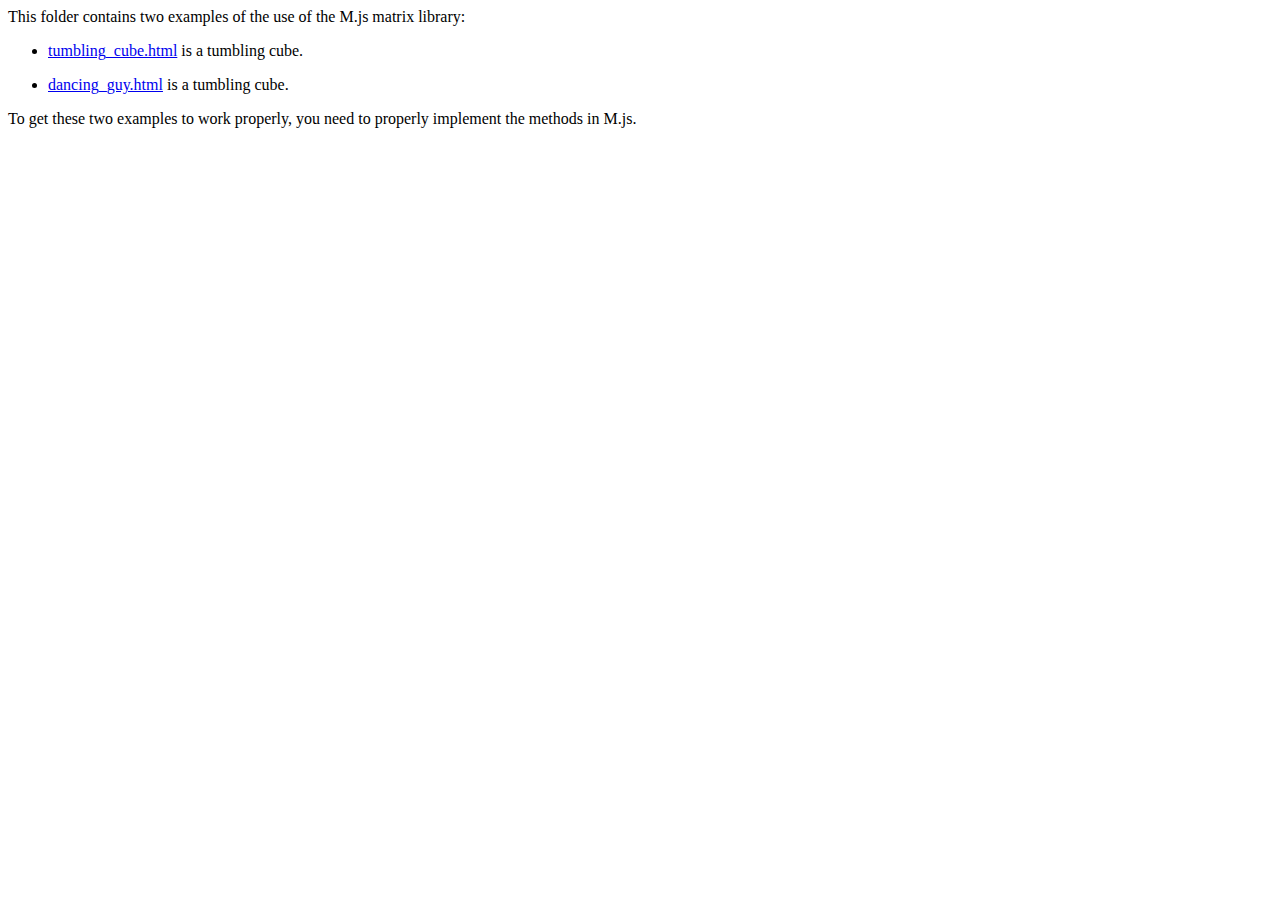
<file: projects/graphics/canvas_example1/index.html>
<body>
This folder contains two examples of the use of the M.js matrix library:

<ul>
<li><a href=tumbling_cube.html>tumbling_cube.html</a> is a tumbling cube.
<p>
<li><a href=dancing_guy.html>dancing_guy.html</a> is a tumbling cube.
</ul>
<p>

To get these two examples to work properly, you need to properly
implement the methods in M.js.
</body>
</file>
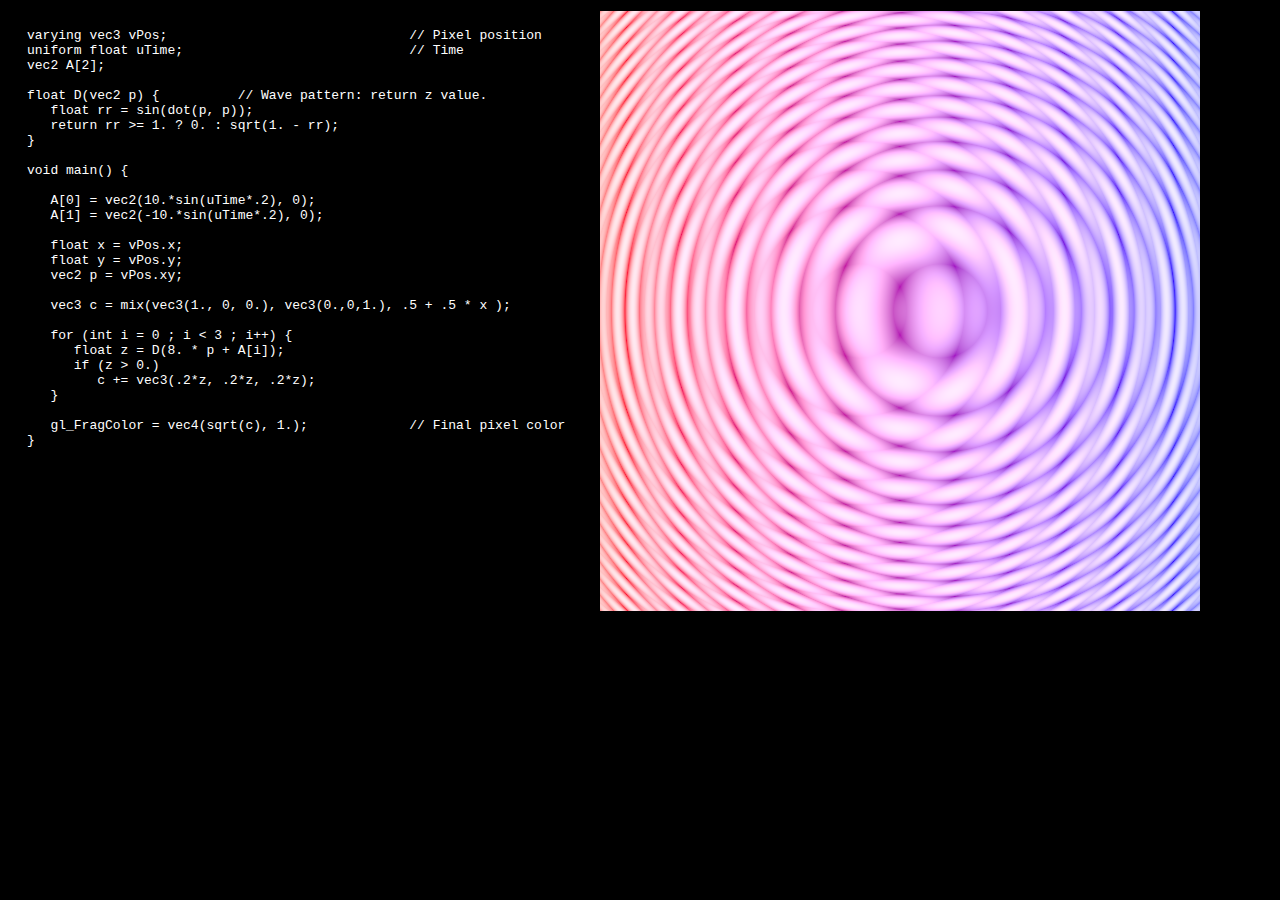
<file: projects/graphics/example1/index.html>
<script src=lib.js></script>

<body bgcolor=black text=white>
<center>
<canvas id='canvas1' width=600 height=600></canvas>
</center>
</body>

<script id='vs_script' type='x-shader/x-vertex'>

// YOU PROBABLY WON'T NEED TO CHANGE THE VERTEX SHADER FOR NOW.

   attribute vec3 aPos;
   varying   vec3 vPos;
   void main() {
      gl_Position = vec4(aPos, 1.0);  // Set position of vertex in image.
      vPos = aPos;                    // Copy pos to a varying variable to
   }                                  //   interpolate it across pixels.
</script>

<script id='fs_script' type='x-shader/x-fragment'>
varying vec3 vPos;                               // Pixel position
uniform float uTime;                             // Time
vec2 A[2];

float D(vec2 p) {          // Wave pattern: return z value.
   float rr = sin(dot(p, p));
   return rr >= 1. ? 0. : sqrt(1. - rr);
}

void main() {

   A[0] = vec2(10.*sin(uTime*.2), 0);
   A[1] = vec2(-10.*sin(uTime*.2), 0);

   float x = vPos.x;
   float y = vPos.y;
   vec2 p = vPos.xy;

   vec3 c = mix(vec3(1., 0, 0.), vec3(0.,0,1.), .5 + .5 * x );

   for (int i = 0 ; i < 3 ; i++) {
      float z = D(8. * p + A[i]);
      if (z > 0.)
         c += vec3(.2*z, .2*z, .2*z);
   }

   gl_FragColor = vec4(sqrt(c), 1.);             // Final pixel color
}
</script>

<script>

var vs = vs_script.innerHTML, fs = fs_script.innerHTML;

addTextEditor(fs, function() { canvas1.setShaders(vs, this.value); });

gl_start(canvas1, vs, fs);

</script>
</file>
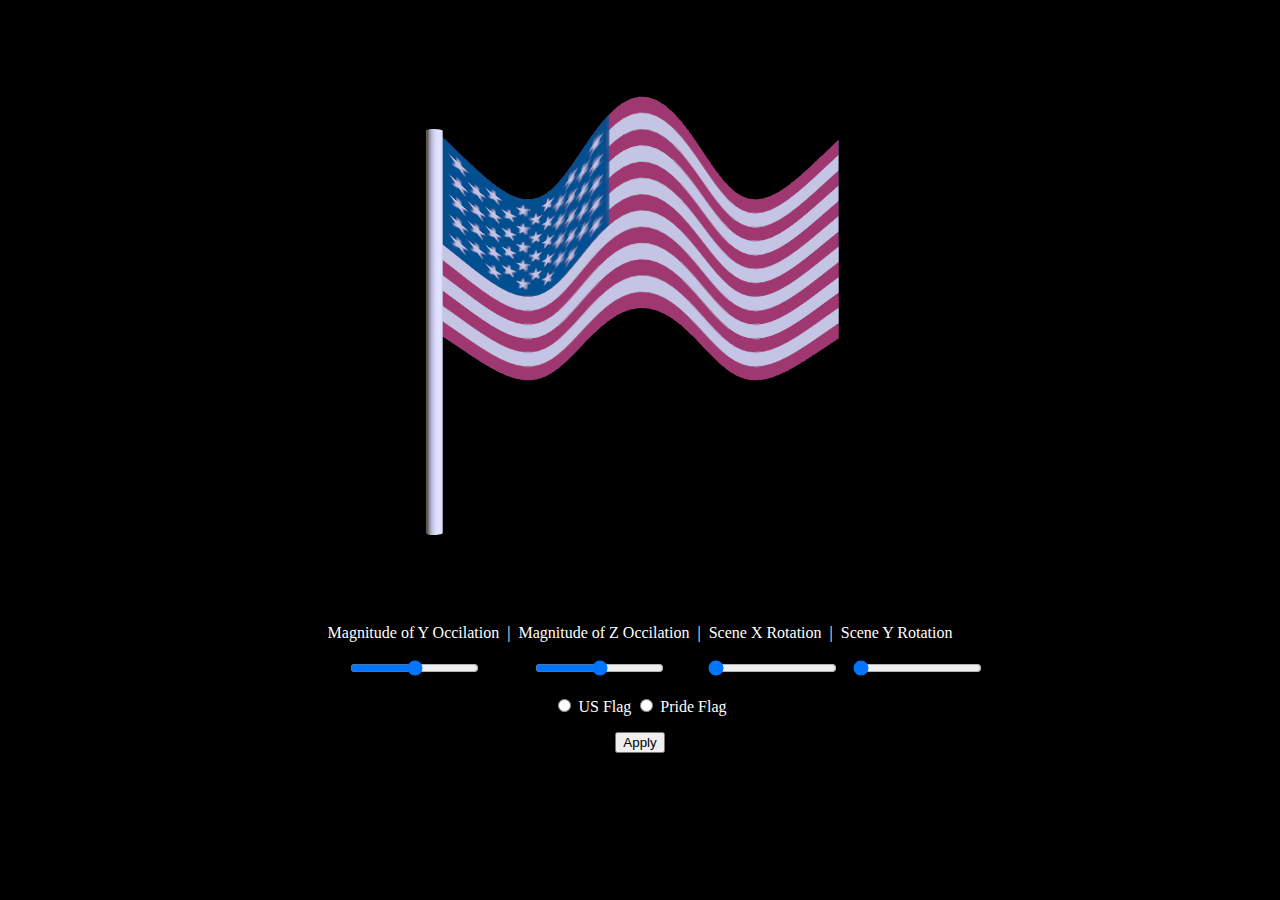
<file: projects/graphics/final_project/index.html>
<script src=M.js></script>
<script src=lib2k.js></script>
<script src=SHAPE.js></script>

<body bgcolor=black text=white>
<center>
<canvas id='canvas1' width=600 height=600></canvas>
<p>Magnitude of Y Occilation&nbsp&nbsp|&nbsp&nbspMagnitude of Z Occilation&nbsp&nbsp|&nbsp&nbspScene X Rotation&nbsp&nbsp|&nbsp&nbspScene Y Rotation</p>
<p>
&nbsp&nbsp&nbsp&nbsp&nbsp&nbsp&nbsp&nbsp&nbsp&nbsp&nbsp&nbsp
<input type="range" id="yRange" value="50" style="display:inline-block;">
&nbsp&nbsp&nbsp&nbsp&nbsp&nbsp&nbsp&nbsp&nbsp&nbsp&nbsp
<input type="range" id="zRange" value="50" style="display:inline-block;">
&nbsp&nbsp&nbsp&nbsp&nbsp&nbsp&nbsp&nbsp
<input type="range" id="xRot" value="0" style="display:inline-block;">
&nbsp
<input type="range" id="yRot" value="0" style="display:inline-block;">
</p>
<p>
  <input type="radio" name="flag" onclick="applyUS()" value = "US Flag"> US Flag
  <input type="radio" name="flag" onclick="applyPride()" value = "Pride Flag"> Pride Flag
</p>
<p>
<input type="button" onclick="applyInput()" value = "Apply">
</p>
</center>
</body>

<script>

var vs_wiggle_0 = '\
attribute vec3 aPos, aNor;\n\
attribute vec2 aUV;\n\
varying   vec3 vPos, vNor;\n\
varying   vec2 vUV;\n\
uniform   mat4 matrix, invMatrix;\n\
uniform float uTime;\n\
void main() {\n\
   vec3 newPos = aPos;\n\
   newPos.z+=('
var vs_wiggle_1 = './50.)*sin(-newPos.x*10.+uTime*3.);\n\
   newPos.y+=('
var vs_wiggle_2 = './50.)*sin(-newPos.x*10.+uTime*3.)/5.;\n\
   vec4 pos = matrix * vec4(newPos, 1.);\n\
   vec4 nor = vec4(aNor, 0.) * invMatrix;\n\
   gl_Position = pos;\n\
   vPos = pos.xyz;\n\
   vNor = nor.xyz;\n\
   vUV  = aUV;\n\
}\n\
';

var vs = '\
attribute vec3 aPos, aNor;\n\
attribute vec2 aUV;\n\
varying   vec3 vPos, vNor;\n\
varying   vec2 vUV;\n\
uniform   mat4 matrix, invMatrix;\n\
void main() {\n\
   vec4 pos = matrix * vec4(aPos, 1.);\n\
   vec4 nor = vec4(aNor, 0.) * invMatrix;\n\
   gl_Position = pos;\n\
   vPos = pos.xyz;\n\
   vNor = nor.xyz;\n\
   vUV  = aUV;\n\
}\n\
';

var fs1 = '\
varying vec3 vPos, vNor;\n\
varying vec2 vUV;\n\
void main() {\n\
   vec3 normal = normalize(vNor);\n\
   vec3 c = vec3(.1,.1,.1);\n\
   c += vec3(.7,.7,1.) * max(0.,dot(normal, vec3( .7, .7, .7)));\n\
   c += vec3(.5,.3,.1) * max(0.,dot(normal, vec3(-.7,-.7,-.7)));\n\
   gl_FragColor = vec4(sqrt(c), 1.);\n\
}\n\
';

var fs2 = '\
varying vec3 vPos, vNor;\n\
varying vec2 vUV;\n\
uniform sampler2D uSampler;\n\
uniform float uTime;\n\
void main() {\n\
   //vPos.z+=sin(5.*vPos.x+uTime);\n\
   vec3 normal = normalize(vNor);\n\
   vec3 c = vec3(.1,.1,.1);\n\
   c += vec3(.7,.7,1.) * max(0.,dot(normal, vec3( .7, .7, .7)));\n\
   c += vec3(.5,.3,.1) * max(0.,dot(normal, vec3(-.7,-.7,-.7)));\n\
   vec4 texture = texture2D(uSampler, vUV);\n\
   c *= texture.rgb;\n\
   gl_FragColor = vec4(sqrt(c), 1.);\n\
}\n\
';

   var obj1, obj2;

   var yOcc = 50, zOcc = 50, xRot = 0, yRot = 0;
   var flag = 'imgs/USflag.png';

   var scene = new Scene();

   var material1 = new Material(vs, fs1);

   var material2 = new Material(vs_wiggle_0+zOcc+vs_wiggle_1+yOcc+vs_wiggle_2, fs2);
   material2.setTexture(flag);

   /*obj1 = new SceneObject();
   obj1.setVertices(SHAPE.cylinder(10));
   obj1.setMaterial(material1);
   scene.addObject(obj1);*/

   obj2 = new SceneObject();
   obj2.setVertices(SHAPE.cylinder(20));
   obj2.setMaterial(material1);
   scene.addObject(obj2);

   obj3 = new SceneObject();
   obj3.setVertices(SHAPE.rectangleMesh(50));
   obj3.setMaterial(material2);
   scene.addObject(obj3);

   canvas1.scene = scene;

   var m = M.identityMatrix();

   function applyUS(){
     flag = 'imgs/USflag.png';
   }

   function applyPride(){
     flag = 'imgs/pride.png';
   }

   function applyInput(){
     yOcc = document.getElementById('yRange').value;
     zOcc = document.getElementById('zRange').value;
     xRot = document.getElementById('xRot').value;
     yRot = document.getElementById('yRot').value;

     scene = new Scene();

     material1 = new Material(vs, fs1);

     material2 = new Material(vs_wiggle_0+zOcc+vs_wiggle_1+yOcc+vs_wiggle_2, fs2);
     material2.setTexture(flag);

     /*obj1 = new SceneObject();
     obj1.setVertices(SHAPE.cylinder(10));
     obj1.setMaterial(material1);
     scene.addObject(obj1);*/

     obj2 = new SceneObject();
     obj2.setVertices(SHAPE.cylinder(20));
     obj2.setMaterial(material1);
     scene.addObject(obj2);

     obj3 = new SceneObject();
     obj3.setVertices(SHAPE.rectangleMesh(50));
     obj3.setMaterial(material2);
     scene.addObject(obj3);

     canvas1.scene = scene;
   }

gl_start(canvas1,
   function(time) {

      M.identity(m);
      M.rotateY(m, (yRot/30)*time/4);
      //M.rotateZ(m, time/4);
      M.rotateX(m, (xRot/30)*time/4);
      M.scale(m, 1.3);

      /*M.save(m);
         M.scale(m, .2);
         obj1.setMatrix(m);
      M.restore(m);*/

      M.save(m);
         M.translate(m, [-.51, (yOcc/50)*Math.sin((time-.4)*3)/10-.1, (zOcc/50)*Math.sin((time-.4)*3)/5]);
         M.rotateX(m, Math.PI*.5);
         M.scale(m, .02, .02, .5);
         obj2.setMatrix(m);
      M.restore(m);

      M.save(m);
        M.translate(m, [0, .15, 0]);
        M.scale(m, 1, .5, .2);
        obj3.setMatrix(m);
      M.restore(m);

   }
);

</script>
</file>
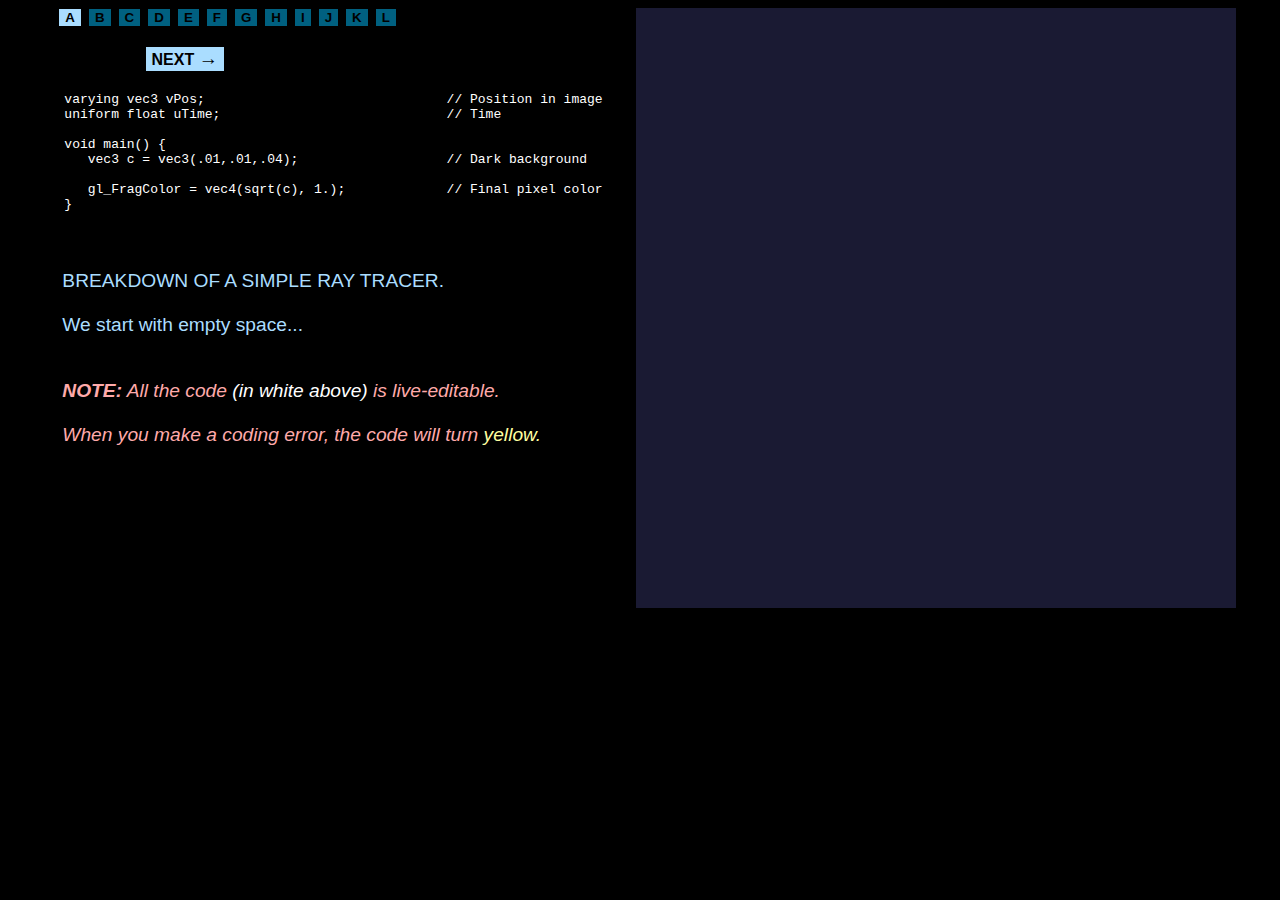
<file: projects/graphics/raytrace1_breakdown/index.html>
<script src=lib.js></script>

<body bgcolor=black text=white>
<center>
<canvas id='canvas1' width=600 height=600></canvas>
</center>
</body>

<script id='vs_script' type='x-shader/x-vertex'>
   attribute vec3 aPos;
   varying   vec3 vPos;
   void main() {
      gl_Position = vec4(aPos, 1.0);
      vPos = aPos;
   }
</script>

<script id='fss_script' type='x-shader/x-fragment'>

---------------------------------------------------------------------
varying vec3 vPos;                               // Position in image
uniform float uTime;                             // Time

void main() {
   vec3 c = vec3(.01,.01,.04);                   // Dark background

   gl_FragColor = vec4(sqrt(c), 1.);             // Final pixel color
}
---------------------------------------------------------------------
BREAKDOWN OF A SIMPLE RAY TRACER.

We start with empty space...


<font color=#ffaaaa><i><b>NOTE:</b> All the code <font color=white><!!
>(in white above)</font> is live-editable.

When you make a coding error, the code will turn <font color=#ffffa0
>yellow.</i></font></font>
---------------------------------------------------------------------
      xx
---------------------------------------------------------------------
varying vec3 vPos;                               // Position in image
uniform float uTime;                             // Time

void main() {
   vec3 c = vec3(.01,.01,.04);                   // Dark background

   vec3 V = vec3(0.,0.,0.);                      // Ray origin
   vec3 W = normalize(vec3(vPos.xy, -3.));       // Ray direction

   gl_FragColor = vec4(sqrt(c), 1.);             // Final pixel color
}
---------------------------------------------------------------------
Define ray origin V and ray direction W for this pixel fragment.
---------------------------------------------------------------------
        x
---------------------------------------------------------------------
varying vec3 vPos;                               // Position in image
uniform float uTime;                             // Time

void main() {
   vec3 c = vec3(.01,.01,.04);                   // Dark background

   vec3 V = vec3(0.,0.,0.);                      // Ray origin
   vec3 W = normalize(vec3(vPos.xy, -3.));       // Ray direction
   vec4 S = vec4(0.,0.,-5., .5);                 // Sphere x,y,z,r

   gl_FragColor = vec4(sqrt(c), 1.);             // Final pixel color
}
---------------------------------------------------------------------
Define a sphere S as an x,y,z center (0,0,-5) and a radius .5.
---------------------------------------------------------------------
   xxxxx
---------------------------------------------------------------------
varying vec3 vPos;                               // Position in image
uniform float uTime;                             // Time

float raytraceSphere(vec3 V, vec3 W, vec4 S) {
   V -= S.xyz;
   float B = 2. * dot(V, W);
   float C = dot(V, V) - S.w * S.w;
   return B*B < 4. * C ? 0. : 1.;
}

void main() {
   vec3 c = vec3(.01,.01,.04);                   // Dark background

   vec3 V = vec3(0.,0.,0.);                      // Ray origin
   vec3 W = normalize(vec3(vPos.xy, -3.));       // Ray direction
   vec4 S = vec4(0.,0.,-5., .5);                 // Sphere x,y,z,r

   float t = raytraceSphere(V, W, S);            // Ray trace sphere
   if (t > 0.)
      c = vec3(1.,1.,1.);

   gl_FragColor = vec4(sqrt(c), 1.);             // Final pixel color
}
---------------------------------------------------------------------
Very simple version of raytrace -- just see if ray hits the sphere.
---------------------------------------------------------------------
      xxx           x
---------------------------------------------------------------------
varying vec3 vPos;                               // Position in image
uniform float uTime;                             // Time

vec2 raytraceSphere(vec3 V, vec3 W, vec4 S) {
   V -= S.xyz;
   float B = 2. * dot(V, W);
   float C = dot(V, V) - S.w * S.w;
   float discrim = B*B - 4.*C;
   return discrim < 0. ? vec2(-1., -1)
                       : vec2(-B - discrim, -B + discrim) / 2.;
}

void main() {
   vec3 c = vec3(.01,.01,.04);                   // Dark background

   vec3 V = vec3(0.,0.,0.);                      // Ray origin
   vec3 W = normalize(vec3(vPos.xy, -3.));       // Ray direction
   vec4 S = vec4(0.,0.,-5., .5);                 // Sphere x,y,z,r

   vec2 t = raytraceSphere(V, W, S);             // Ray trace sphere
   if (t.x > 0.)
      c = vec3(1.,1.,1.) * (.25 + cos(t.x));

   gl_FragColor = vec4(sqrt(c), 1.);             // Final pixel color
}
---------------------------------------------------------------------
Improve raytrace to return distances of near and far roots.
---------------------------------------------------------------------
                     xx
---------------------------------------------------------------------
varying vec3 vPos;                               // Position in image
uniform float uTime;                             // Time

vec2 raytraceSphere(vec3 V, vec3 W, vec4 S) {
   V -= S.xyz;
   float B = 2. * dot(V, W);
   float C = dot(V, V) - S.w * S.w;
   float discrim = B*B - 4.*C;
   return discrim < 0. ? vec2(-1., -1)
                       : vec2(-B - discrim, -B + discrim) / 2.;
}

void main() {
   vec3 c = vec3(.01,.01,.04);                   // Dark background

   vec3 V = vec3(0.,0.,0.);                      // Ray origin
   vec3 W = normalize(vec3(vPos.xy, -3.));       // Ray direction
   vec4 S = vec4(0.,0.,-5., .5);                 // Sphere x,y,z,r

   vec2 t = raytraceSphere(V, W, S);             // Ray trace sphere
   if (t.x > 0.) {
      vec3 P = V + t.x * W;                      // Point on sphere
      vec3 N = normalize(P - S.xyz);             // Surface normal
      c = .5 + .5 * N;
   }

   gl_FragColor = vec4(sqrt(c), 1.);             // Final pixel color
}
---------------------------------------------------------------------
Compute surface point and surface normal.
---------------------------------------------------------------------
  x                     xxx
---------------------------------------------------------------------
varying vec3 vPos;                               // Position in image
uniform float uTime;                             // Time
vec3 LDir = normalize(vec3(1.,1.,1.));           // Light direction

vec2 raytraceSphere(vec3 V, vec3 W, vec4 S) {
   V -= S.xyz;
   float B = 2. * dot(V, W);
   float C = dot(V, V) - S.w * S.w;
   float discrim = B*B - 4.*C;
   return discrim < 0. ? vec2(-1., -1)
                       : vec2(-B - discrim, -B + discrim) / 2.;
}

void main() {
   vec3 c = vec3(.01,.01,.04);                   // Dark background

   vec3 V = vec3(0.,0.,0.);                      // Ray origin
   vec3 W = normalize(vec3(vPos.xy, -3.));       // Ray direction
   vec4 S = vec4(0.,0.,-5., .5);                 // Sphere x,y,z,r

   vec2 t = raytraceSphere(V, W, S);             // Ray trace sphere
   if (t.x > 0.) {
      vec3 P = V + t.x * W;                      // Point on sphere
      vec3 N = normalize(P - S.xyz);             // Surface normal
      float brightness = max(0., dot(N, LDir));
      brightness = mix(.1, brightness, .5);      // Diffuse surface
      c = vec3(.1,1.,.1) * brightness;
   }

   gl_FragColor = vec4(sqrt(c), 1.);             // Final pixel color
}
---------------------------------------------------------------------
Define a light direction and compute diffuse shading.
---------------------------------------------------------------------
  x               x
---------------------------------------------------------------------
varying vec3 vPos;                               // Position in image
uniform float uTime;                             // Time
vec3 LDir = normalize(vec3(1.,-sin(uTime),.5));  // Light direction

vec2 raytraceSphere(vec3 V, vec3 W, vec4 S) {
   V -= S.xyz;
   float B = 2. * dot(V, W);
   float C = dot(V, V) - S.w * S.w;
   float discrim = B*B - 4.*C;
   return discrim < 0. ? vec2(-1., -1)
                       : vec2(-B - discrim, -B + discrim) / 2.;
}

void main() {
   vec3 c = vec3(.01,.01,.04);                   // Dark background

   vec3 V = vec3(0.,0.,0.);                      // Ray origin
   vec3 W = normalize(vec3(vPos.xy, -3.));       // Ray direction
   vec4 S = vec4(cos(uTime),sin(uTime),-5.,.5);  // Animate sphere

   vec2 t = raytraceSphere(V, W, S);             // Ray trace sphere

   if (t.x > 0.) {
      vec3 P = V + t.x * W;                      // Point on sphere
      vec3 N = normalize(P - S.xyz);             // Surface normal
      float brightness = max(0., dot(N, LDir));
      brightness = mix(.1, brightness, .5);      // Diffuse surface
      c = vec3(.1,1.,.1) * brightness;
   }

   gl_FragColor = vec4(sqrt(c), 1.);             // Final pixel color
}
---------------------------------------------------------------------
Animate position of the sphere and light direction.
---------------------------------------------------------------------
                   xxxx x
---------------------------------------------------------------------
varying vec3 vPos;                               // Position in image
uniform float uTime;                             // Time
vec3 LDir = normalize(vec3(.3,.3,.3));           // Light direction

vec2 raytraceSphere(vec3 V, vec3 W, vec4 S) {
   V -= S.xyz;
   float B = 2. * dot(V, W);
   float C = dot(V, V) - S.w * S.w;
   float discrim = B*B - 4.*C;
   return discrim < 0. ? vec2(-1., -1)
                       : vec2(-B - discrim, -B + discrim) / 2.;
}

void main() {
   vec3 c = vec3(.01,.01,.04);                   // Dark background

   vec3 V = vec3(0.,0.,0.);                      // Ray origin
   vec3 W = normalize(vec3(vPos.xy, -3.));       // Ray direction
   vec4 S[3];                                    //Array of spheres
   S[0] = vec4(-1,0,-5., .5);      // Sphere x,y,z,r
   S[1] = vec4(0,0,-5., .5);
   S[2] = vec4(1,0,-5., .5);

   for(int i=0; i<3; i++){
      vec2 t = raytraceSphere(V, W, S[i]);       // Ray trace sphere
      if (t.x > 0.) {
         vec3 P = V + t.x * W;                   // Point on sphere
         vec3 N = normalize(P - S[i].xyz);       // Surface normal
         float brightness = max(0., dot(N, LDir));
         brightness = mix(.1, brightness, .5);   // Diffuse surface
         c = vec3(.1,1.,.1) * brightness;
      }
   }

   gl_FragColor = vec4(sqrt(c), 1.);             // Final pixel color
}
---------------------------------------------------------------------
Add two more balls.
---------------------------------------------------------------------
                     xxx
---------------------------------------------------------------------
varying vec3 vPos;                               // Position in image
uniform float uTime;                             // Time
vec3 LDir = normalize(vec3(.3,.3,.3));           // Light direction

vec2 raytraceSphere(vec3 V, vec3 W, vec4 S) {
   V -= S.xyz;
   float B = 2. * dot(V, W);
   float C = dot(V, V) - S.w * S.w;
   float discrim = B*B - 4.*C;
   return discrim < 0. ? vec2(-1., -1)
                       : vec2(-B - discrim, -B + discrim) / 2.;
}

void main() {
   vec3 c = vec3(.01,.01,.04);                   // Dark background

   vec3 V = vec3(0.,0.,0.);                      // Ray origin
   vec3 W = normalize(vec3(vPos.xy, -3.));       // Ray direction
   vec4 S[3];                                    //Array of spheres
   S[0] = vec4(-1,sin(uTime-200.),-5., .5);      // Sphere x,y,z,r
   S[1] = vec4(0,sin(uTime),-5., .5);
   S[2] = vec4(1,sin(uTime+200.),-5., .5);

   for(int i=0; i<3; i++){
      vec2 t = raytraceSphere(V, W, S[i]);       // Ray trace sphere
      if (t.x > 0.) {
         vec3 P = V + t.x * W;                   // Point on sphere
         vec3 N = normalize(P - S[i].xyz);       // Surface normal
         float brightness = max(0., dot(N, LDir));
         brightness = mix(.1, brightness, .5);   // Diffuse surface
         c = vec3(.1,1.,.1) * brightness;
      }
   }

   gl_FragColor = vec4(sqrt(c), 1.);             // Final pixel color
}
---------------------------------------------------------------------
Animate y positions.
---------------------------------------------------------------------
               x                x
---------------------------------------------------------------------
varying vec3 vPos;                                         // Position in image
uniform float uTime;                                       // Time
vec3 LDir = normalize(vec3(.3,.3,.3));                     // Light direction

vec2 raytraceSphere(vec3 V, vec3 W, vec4 S) {
   V -= S.xyz;
   float B = 2. * dot(V, W);
   float C = dot(V, V) - S.w * S.w;
   float discrim = B*B - 4.*C;
   return discrim < 0. ? vec2(-1., -1)
                       : vec2(-B - discrim, -B + discrim) / 2.;
}

void main() {
   vec3 c = mix(vec3(.1,.1,.4), vec3(.1,1,1), .2*vPos.y);  // Background Gradient

   vec3 V = vec3(0.,0.,0.);                                // Ray origin
   vec3 W = normalize(vec3(vPos.xy, -3.));                 // Ray direction
   vec4 S[3];                                              // Array of spheres
   S[0] = vec4(-1,sin(uTime-200.),-5., .5);                // Sphere x,y,z,r
   S[1] = vec4(0,sin(uTime),-5., .5);
   S[2] = vec4(1,sin(uTime+200.),-5., .5);

   for(int i=0; i<3; i++){
      vec2 t = raytraceSphere(V, W, S[i]);                 // Ray trace sphere
      if (t.x > 0.) {
         vec3 P = V + t.x * W;                             // Point on sphere
         vec3 N = normalize(P - S[i].xyz);                 // Surface normal
         float brightness = max(0., dot(N, LDir));
         brightness = mix(.2, brightness, .5);             // Diffuse surface
         c = vec3(cos(vPos.x)*2.,cos(vPos.y)*2.,cos(vPos.z)*5.) * brightness;
                                                           //change color of sphere
                                                           //depending on its position
      }
   }

   gl_FragColor = vec4(sqrt(c), 1.);                       // Final pixel color
}
---------------------------------------------------------------------
Add colors.
---------------------------------------------------------------------
  x            xx               xxx
---------------------------------------------------------------------
varying vec3 vPos;                                         // Position in image
uniform float uTime;                                       // Time
vec3 LDir[2];

vec2 raytraceSphere(vec3 V, vec3 W, vec4 S) {
   V -= S.xyz;
   float B = 2. * dot(V, W);
   float C = dot(V, V) - S.w * S.w;
   float discrim = B*B - 4.*C;
   return discrim < 0. ? vec2(-1., -1)
                       : vec2(-B - discrim, -B + discrim) / 2.;
}

void main() {
   LDir[0] = normalize(vec3(.3,.3,.3));                     // Light direction
   LDir[1] = normalize(vec3(.4,-.3,.3));                     // Light direction
   vec3 c = mix(vec3(.1,.1,.4), vec3(.1,1,1), .2*vPos.y);  // Background Gradient

   vec3 V = vec3(0.,0.,0.);                                // Ray origin
   vec3 W = normalize(vec3(vPos.xy, -3.));                 // Ray direction
   vec4 S[3];                                              // Array of spheres
   S[0] = vec4(-1,sin(uTime-200.),-5., .5);                // Sphere x,y,z,r
   S[1] = vec4(0,sin(uTime),-5., .5);
   S[2] = vec4(1,sin(uTime+200.),-5., .5);

   for(int i=0; i<3; i++){
      vec2 t = raytraceSphere(V, W, S[i]);                 // Ray trace sphere
      if (t.x > 0.) {
         vec3 P = V + t.x * W;                             // Point on sphere
         vec3 N = normalize(P - S[i].xyz);                 // Surface normal
         float brightness = 0.;
         for(int i=0; i<2; i++)
            brightness += max(0., dot(N, LDir[i]));
         brightness = mix(.2, brightness, .5);             // Diffuse surface
         c = vec3(cos(vPos.x)*2.,cos(vPos.y)*2.,cos(vPos.z)*5.) * brightness;
                                                           //change color of sphere
                                                           //depending on its position
      }
   }

   gl_FragColor = vec4(sqrt(c), 1.);                       // Final pixel color
}
---------------------------------------------------------------------
Add second light source.
</script>

<script>
addTextEditor(fss_script.innerHTML.split('---------------------------------------------------------------------'),
              function() { canvas1.setFragmentShader(this.value); });
gl_start(canvas1, vs_script.innerHTML);
</script>
</file>
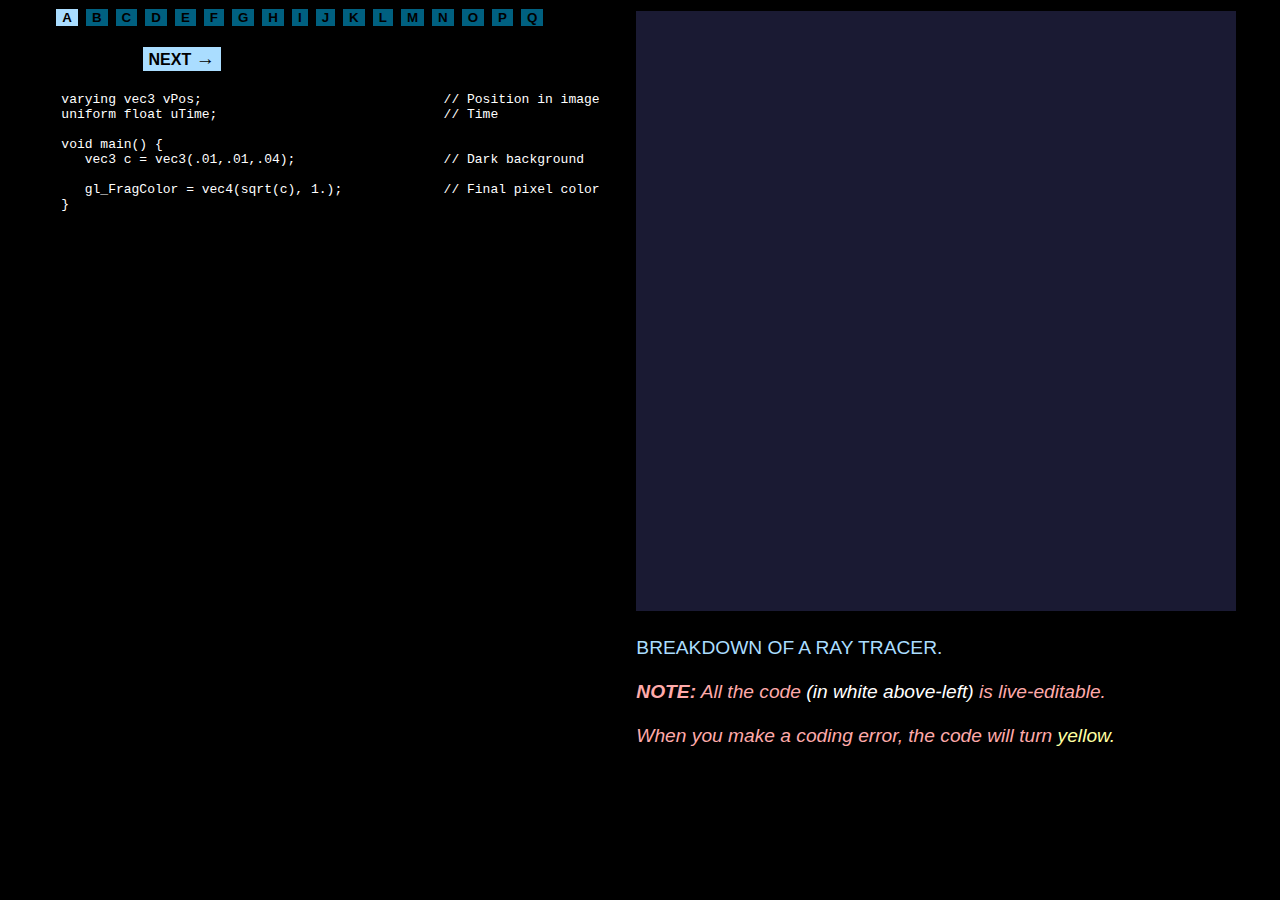
<file: projects/graphics/raytrace2_breakdown/index.html>
<script src=lib.js></script>

<body bgcolor=black text=white>
<center>
<canvas id='canvas1' width=600 height=600></canvas>
</center>
</body>

<script id='vs_script' type='x-shader/x-vertex'>
   attribute vec3 aPos;
   varying   vec3 vPos;
   void main() {
      gl_Position = vec4(aPos, 1.0);
      vPos = aPos;
   }
</script>

<script id='fss_script' type='x-shader/x-fragment'>

---------------------------------------------------------------------
varying vec3 vPos;                               // Position in image
uniform float uTime;                             // Time

void main() {
   vec3 c = vec3(.01,.01,.04);                   // Dark background

   gl_FragColor = vec4(sqrt(c), 1.);             // Final pixel color
}
---------------------------------------------------------------------
BREAKDOWN OF A RAY TRACER.

<font color=#ffaaaa><i><b>NOTE:</b> All the code <font color=white><!!
>(in white above-left)</font> is live-editable.

When you make a coding error, the code will turn <font color=#ffffa0
>yellow.</i></font></font>
---------------------------------------------------------------------
      xx
---------------------------------------------------------------------
varying vec3 vPos;                               // Position in image
uniform float uTime;                             // Time

void main() {
   vec3 c = vec3(.01,.01,.04);                   // Dark background

   vec3 V = vec3(0.,0.,0.);                      // Ray origin
   vec3 W = normalize(vec3(vPos.xy, -3.));       // Ray direction

   gl_FragColor = vec4(sqrt(c), 1.);             // Final pixel color
}
---------------------------------------------------------------------
Define ray origin V and ray direction W for this pixel fragment.
---------------------------------------------------------------------
        x
---------------------------------------------------------------------
varying vec3 vPos;                               // Position in image
uniform float uTime;                             // Time

void main() {
   vec3 c = vec3(.01,.01,.04);                   // Dark background

   vec3 V = vec3(0.,0.,0.);                      // Ray origin
   vec3 W = normalize(vec3(vPos.xy, -3.));       // Ray direction
   vec4 S = vec4(0.,0.,-5., .5);                 // Sphere x,y,z,r

   gl_FragColor = vec4(sqrt(c), 1.);             // Final pixel color
}
---------------------------------------------------------------------
Define a sphere S as an x,y,z center (0,0,-5) and a radius .5.
---------------------------------------------------------------------
   xxxxx
---------------------------------------------------------------------
varying vec3 vPos;                               // Position in image
uniform float uTime;                             // Time

float raytraceSphere(vec3 V, vec3 W, vec4 S) {
   V -= S.xyz;
   float B = 2. * dot(V, W);
   float C = dot(V, V) - S.w * S.w;
   return B*B < 4. * C ? 0. : 1.;
}

void main() {
   vec3 c = vec3(.01,.01,.04);                   // Dark background

   vec3 V = vec3(0.,0.,0.);                      // Ray origin
   vec3 W = normalize(vec3(vPos.xy, -3.));       // Ray direction
   vec4 S = vec4(0.,0.,-5., .5);                 // Sphere x,y,z,r

   float t = raytraceSphere(V, W, S);            // Ray trace sphere
   if (t > 0.)
      c = vec3(1.,1.,1.);

   gl_FragColor = vec4(sqrt(c), 1.);             // Final pixel color
}
---------------------------------------------------------------------
Very simple version of raytrace -- just see if ray hits the sphere.
---------------------------------------------------------------------
       xxx           x
---------------------------------------------------------------------
varying vec3 vPos;                               // Position in image
uniform float uTime;                             // Time

vec2 raytraceSphere(vec3 V, vec3 W, vec4 S) {
   V -= S.xyz;
   float B = 2. * dot(V, W);
   float C = dot(V, V) - S.w * S.w;
   float discrim = B*B - 4.*C;
   return discrim < 0. ? vec2(-1., -1)
                       : vec2(-B - discrim, -B + discrim) / 2.;
}

void main() {
   vec3 c = vec3(.01,.01,.04);                   // Dark background

   vec3 V = vec3(0.,0.,0.);                      // Ray origin
   vec3 W = normalize(vec3(vPos.xy, -3.));       // Ray direction
   vec4 S = vec4(0.,0.,-5., .5);                 // Sphere x,y,z,r

   vec2 t = raytraceSphere(V, W, S);             // Ray trace sphere
   if (t.x > 0.)
      c = vec3(1.,1.,1.) * (.25 + cos(t.x));

   gl_FragColor = vec4(sqrt(c), 1.);             // Final pixel color
}
---------------------------------------------------------------------
Improve raytrace to return distances of near and far roots.
---------------------------------------------------------------------
                     xx
---------------------------------------------------------------------
varying vec3 vPos;                               // Position in image
uniform float uTime;                             // Time

vec2 raytraceSphere(vec3 V, vec3 W, vec4 S) {
   V -= S.xyz;
   float B = 2. * dot(V, W);
   float C = dot(V, V) - S.w * S.w;
   float discrim = B*B - 4.*C;
   return discrim < 0. ? vec2(-1., -1)
                       : vec2(-B - discrim, -B + discrim) / 2.;
}

void main() {
   vec3 c = vec3(.01,.01,.04);                   // Dark background

   vec3 V = vec3(0.,0.,0.);                      // Ray origin
   vec3 W = normalize(vec3(vPos.xy, -3.));       // Ray direction
   vec4 S = vec4(0.,0.,-5., .5);                 // Sphere x,y,z,r

   vec2 t = raytraceSphere(V, W, S);             // Ray trace sphere
   if (t.x > 0.) {
      vec3 P = V + t.x * W;                      // Point on sphere
      vec3 N = normalize(P - S.xyz);             // Surface normal
      c = .5 + .5 * N;
   }

   gl_FragColor = vec4(sqrt(c), 1.);             // Final pixel color
}
---------------------------------------------------------------------
Compute surface point and surface normal.
---------------------------------------------------------------------
  x                     xxx
---------------------------------------------------------------------
varying vec3 vPos;                               // Position in image
uniform float uTime;                             // Time
vec3 LDir = normalize(vec3(1.,1.,1.));           // Light direction

vec2 raytraceSphere(vec3 V, vec3 W, vec4 S) {
   V -= S.xyz;
   float B = 2. * dot(V, W);
   float C = dot(V, V) - S.w * S.w;
   float discrim = B*B - 4.*C;
   return discrim < 0. ? vec2(-1., -1)
                       : vec2(-B - discrim, -B + discrim) / 2.;
}

void main() {
   vec3 c = vec3(.01,.01,.04);                   // Dark background

   vec3 V = vec3(0.,0.,0.);                      // Ray origin
   vec3 W = normalize(vec3(vPos.xy, -3.));       // Ray direction
   vec4 S = vec4(0.,0.,-5., .5);                 // Sphere x,y,z,r

   vec2 t = raytraceSphere(V, W, S);             // Ray trace sphere
   if (t.x > 0.) {
      vec3 P = V + t.x * W;                      // Point on sphere
      vec3 N = normalize(P - S.xyz);             // Surface normal
      float brightness = max(0., dot(N, LDir));
      brightness = mix(.1, brightness, .5);      // Diffuse surface
      c = vec3(.1,1.,.1) * brightness;
   }

   gl_FragColor = vec4(sqrt(c), 1.);             // Final pixel color
}
---------------------------------------------------------------------
Define a light direction and compute diffuse shading.
---------------------------------------------------------------------
   x               x
---------------------------------------------------------------------
varying vec3 vPos;                               // Position in image
uniform float uTime;                             // Time

vec3 LDir = normalize(vec3(1.,-sin(uTime),.5));  // Light direction

vec2 raytraceSphere(vec3 V, vec3 W, vec4 S) {
   V -= S.xyz;
   float B = 2. * dot(V, W);
   float C = dot(V, V) - S.w * S.w;
   float discrim = B*B - 4.*C;
   return discrim < 0. ? vec2(-1., -1)
                       : vec2(-B - discrim, -B + discrim) / 2.;
}

void main() {
   vec3 c = vec3(.01,.01,.04);                   // Dark background

   vec3 V = vec3(0.,0.,0.);                      // Ray origin
   vec3 W = normalize(vec3(vPos.xy, -3.));       // Ray direction
   vec4 S = vec4(cos(uTime),sin(uTime),-5.,.5);  // Animate sphere

   vec2 t = raytraceSphere(V, W, S);             // Ray trace sphere

   if (t.x > 0.) {
      vec3 P = V + t.x * W;                      // Point on sphere
      vec3 N = normalize(P - S.xyz);             // Surface normal
      float brightness = max(0., dot(N, LDir));
      brightness = mix(.1, brightness, .5);      // Diffuse surface
      c = vec3(.1,1.,.1) * brightness;
   }

   gl_FragColor = vec4(sqrt(c), 1.);             // Final pixel color
}
---------------------------------------------------------------------
Animate position of the sphere and light direction.
---------------------------------------------------------------------
          x        xxx xx
---------------------------------------------------------------------
varying vec3 vPos;                               // Position in image
uniform float uTime;                             // Time

vec3 LDir = normalize(vec3(1.,-sin(uTime),.5));  // Light direction

vec2 raytraceSphere(vec3 V, vec3 W, vec4 S) {
   V -= S.xyz;
   float B = 2. * dot(V, W);
   float C = dot(V, V) - S.w * S.w;
   float discrim = B*B - 4.*C;
   return discrim < 0. ? vec2(1000., 1000.)
                       : vec2(-B - discrim, -B + discrim) / 2.;
}

void main() {
   vec3 c = vec3(.01,.01,.04);                   // Dark background

   vec3 V = vec3(0.,0.,0.);                      // Ray origin
   vec3 W = normalize(vec3(vPos.xy, -3.));       // Ray direction
   float distance = 1000.;
   for (int i = 0 ; i < 2 ; i++) {
      vec4 S = uSpheres[i];
      vec2 t = raytraceSphere(V, W, S);             // Ray trace sphere
      if (t.x < distance) {
         distance = t.x;
         vec3 P = V + t.x * W;                      // Point on sphere
         vec3 N = normalize(P - S.xyz);             // Surface normal
         float brightness = max(0., dot(N, LDir));
         brightness = mix(.1, brightness, .5);      // Diffuse surface
         c = vec3(.1,1.,.1) * brightness;
      }
   }

   gl_FragColor = vec4(sqrt(c), 1.);             // Final pixel color
}
---------------------------------------------------------------------
Multiple spheres, in an array downloaded from Javascript.
---------------------------------------------------------------------
                           xxxxxxx
---------------------------------------------------------------------
varying vec3 vPos;                               // Position in image
uniform float uTime;                             // Time

vec3 LDir = normalize(vec3(1.,-sin(uTime),.5));  // Light direction

vec2 raytraceSphere(vec3 V, vec3 W, vec4 S) {
   V -= S.xyz;
   float B = 2. * dot(V, W);
   float C = dot(V, V) - S.w * S.w;
   float discrim = B*B - 4.*C;
   return discrim < 0. ? vec2(1000., 1000.)
                       : vec2(-B - discrim, -B + discrim) / 2.;
}

void main() {
   vec3 c = vec3(.01,.01,.04);                   // Dark background

   vec3 V = vec3(0.,0.,0.);                      // Ray origin
   vec3 W = normalize(vec3(vPos.xy, -3.));       // Ray direction
   vec3 E = -W;                                  // Direction to eye
   float distance = 1000.;
   for (int i = 0 ; i < 2 ; i++) {
      vec4 S = uSpheres[i];
      vec2 t = raytraceSphere(V, W, S);             // Ray trace sphere
      if (t.x < distance) {
         distance = t.x;
         vec3 P = V + t.x * W;                      // Point on sphere
         vec3 N = normalize(P - S.xyz);             // Surface normal
         float d = max(0., dot(N, LDir));           // Diffuse value
         vec3 R = 2. * dot(N, LDir) * N - LDir;     // Reflection dir
         float s = pow(max(0., dot(E, R)), 10.);    // Specular value
         c = vec3(.01, .1, .01);                    // Ambient color
         c += d * vec3(.05, .5, .05);               // Diffuse color
         c += s * vec3(.5,.5,.5);                   // Specular color
      }
   }

   gl_FragColor = vec4(sqrt(c), 1.);             // Final pixel color
}
---------------------------------------------------------------------
Phong shading.
---------------------------------------------------------------------
              xxxxxxxx               xxx
---------------------------------------------------------------------
varying vec3 vPos;                               // Position in image
uniform float uTime;                             // Time

vec3 LDir = normalize(vec3(1.,-sin(uTime),.5));  // Light direction

vec2 raytraceSphere(vec3 V, vec3 W, vec4 S) {
   V -= S.xyz;
   float B = 2. * dot(V, W);
   float C = dot(V, V) - S.w * S.w;
   float discrim = B*B - 4.*C;
   return discrim < 0. ? vec2(1000., 1000.)
                       : vec2(-B - discrim, -B + discrim) / 2.;
}

vec3 phong(vec3 N, vec3 E, vec3 A, vec3 D, vec4 S) {
   vec3 c = A;                                // Ambient color
   vec3 LDir = normalize(LDir);
   float d = max(0., dot(N, LDir));           // Diffuse value
   vec3 R = 2. * dot(N, LDir) * N - LDir;     // Reflection dir
   float s = pow(max(0., dot(E, R)), S.a);    // Specular value
   c += d * D + s * S.rgb * .1*S.a;
   return c;
}

void main() {
   vec3 c = vec3(.01,.01,.04);                   // Dark background

   vec3 V = vec3(0.,0.,0.);                      // Ray origin
   vec3 W = normalize(vec3(vPos.xy, -3.));       // Ray direction
   vec3 E = -W;                                  // Direction to eye
   float distance = 1000.;
   for (int i = 0 ; i < 2 ; i++) {
      vec4 S = uSpheres[i];
      vec2 t = raytraceSphere(V, W, S);             // Ray trace sphere
      if (t.x < distance) {
         distance = t.x;
         vec3 P = V + t.x * W;                      // Point on sphere
         vec3 N = normalize(P - S.xyz);             // Surface normal
	 c = phong(N, E, vec3(.01,.1,.01),
	                 vec3(.05,.5,.05),
			 vec4(.5,.5,.5,10.));
      }
   }

   gl_FragColor = vec4(sqrt(c), 1.);             // Final pixel color
}
---------------------------------------------------------------------
Move Phong shading into a function.
---------------------------------------------------------------------
              xx   x
---------------------------------------------------------------------
varying vec3 vPos;                               // Position in image
uniform float uTime;                             // Time

vec2 raytraceSphere(vec3 V, vec3 W, vec4 S) {
   V -= S.xyz;
   float B = 2. * dot(V, W);
   float C = dot(V, V) - S.w * S.w;
   float discrim = B*B - 4.*C;
   return discrim < 0. ? vec2(1000., 1000.)
                       : vec2(-B - discrim, -B + discrim) / 2.;
}

vec3 phong(vec3 N, vec3 E, vec3 A, vec3 D, vec4 S) {
   vec3 c = A;                                 // Ambient color
   for (int i = 0 ; i < uLDirs_length ; i++) { // Loop through lights
      vec3 LDir = normalize(uLDirs[i]);
      float d = max(0., dot(N, LDir));           // Diffuse value
      vec3 R = 2. * dot(N, LDir) * N - LDir;     // Reflection dir
      float s = pow(max(0., dot(E, R)), S.a);    // Specular value
      c += uLColors[i] * (d * D + s * S.rgb * .1*S.a);
   }
   return c;
}

void main() {
   vec3 c = vec3(.01,.01,.04);                   // Dark background

   vec3 V = vec3(0.,0.,0.);                      // Ray origin
   vec3 W = normalize(vec3(vPos.xy, -3.));       // Ray direction
   vec3 E = -W;                                  // Direction to eye
   float distance = 1000.;
   for (int i = 0 ; i < 2 ; i++) {
      vec4 S = uSpheres[i];
      vec2 t = raytraceSphere(V, W, S);             // Trace sphere
      if (t.x < distance) {
         distance = t.x;
         vec3 P = V + t.x * W;                      // Point on sphere
         vec3 N = normalize(P - S.xyz);             // Surface normal
	 c = phong(N, E, vec3(.01,.1,.01),
	                 vec3(.05,.5,.05),
			 vec4(.5,.5,.5,10.));
      }
   }

   gl_FragColor = vec4(sqrt(c), 1.);             // Final pixel color
}
---------------------------------------------------------------------
Phong shading with multiple lights.
---------------------------------------------------------------------
              xxx                           xx
---------------------------------------------------------------------
varying vec3 vPos;                               // Position in image
uniform float uTime;                             // Time

vec2 raytraceSphere(vec3 V, vec3 W, vec4 S) {
   V -= S.xyz;
   float B = 2. * dot(V, W);
   float C = dot(V, V) - S.w * S.w;
   float discrim = B*B - 4.*C;
   vec2 t = vec2(1000., 1000.);
   if (discrim > 0.)
      t = vec2(-B - discrim, -B + discrim) / 2.;
   return t.x > 0. ? t : vec2(1000., 1000.);
}

vec3 reflection(vec3 L, vec3 N) {
   return 2. * dot(N, L) * N - L;
}

vec3 phong(vec3 N, vec3 E, vec3 A, vec3 D, vec4 S) {
   vec3 c = A;                                 // Ambient color
   for (int i = 0 ; i < uLDirs_length ; i++) { // Loop through lights
      vec3  LDir = normalize(uLDirs[i]);
      float d = max(0., dot(N, LDir));           // Diffuse value
      vec3  R = reflection(LDir, N);
      float s = pow(max(0., dot(E, R)), S.a);    // Specular value
      c += uLColors[i] * (d * D + s * S.rgb * .1*S.a);
   }
   return c;
}

void main() {
   vec3 c = vec3(.01,.01,.04);                   // Dark background

   vec3 V = vec3(0.,0.,0.);                      // Ray origin
   vec3 W = normalize(vec3(vPos.xy, -3.));       // Ray direction
   vec3 E = -W;                                  // Direction to eye
   float distance = 1000.;
   for (int i = 0 ; i < uSpheres_length ; i++) {
      vec4 S = uSpheres[i];
      vec2 t = raytraceSphere(V, W, S);             // Trace sphere
      if (t.x < distance) {
         distance = t.x;
         vec3 P = V + t.x * W;                      // Point on sphere
         vec3 N = normalize(P - S.xyz);             // Surface normal
	 vec4 C = uSColors[i];
	 c = phong(N, E, .1*C.rgb, .5*C.rgb, vec4(.5,.5,.5,C.a));
      }
   }

   gl_FragColor = vec4(sqrt(c), 1.);             // Final pixel color
}
---------------------------------------------------------------------
Reflection function and multiple materials
---------------------------------------------------------------------
                              xx xxxxxxxxxxxx      xxxxxxx
---------------------------------------------------------------------
varying vec3 vPos;                             // Position in image
uniform float uTime;                           // Time

vec2 raytraceSphere(vec3 V, vec3 W, vec4 S) {
   V -= S.xyz;
   float B = 2. * dot(V, W);
   float C = dot(V, V) - S.w * S.w;
   float discrim = B*B - 4.*C;
   vec2 t = vec2(1000., 1000.);
   if (discrim > 0.)
      t = vec2(-B - discrim, -B + discrim) / 2.;
   return t.x > 0. ? t : vec2(1000., 1000.);
}

vec3 reflection(vec3 L, vec3 N) {
   return 2. * dot(N, L) * N - L;
}

vec3 phong(vec3 N, vec3 E, vec3 A, vec3 D, vec4 S) {
   vec3 c = A;                                 // Ambient color
   for (int i = 0 ; i < uLDirs_length ; i++) { // Loop through lights
      vec3  LDir = normalize(uLDirs[i]);
      float d = max(0., dot(N, LDir));           // Diffuse value
      vec3  R = reflection(LDir, N);
      float s = pow(max(0., dot(E, R)), S.a);    // Specular value
      c += uLColors[i] * (d * D + s * S.rgb * .1*S.a);
   }
   return c;
}

vec4 C;
vec3 V, W, P, E, N;

bool raytrace() {
   float distance = 1000.;
   for (int i = 0 ; i < uSpheres_length ; i++) {
      vec2 t = raytraceSphere(V, W, uSpheres[i]);
      if (t.x < distance) {
         C = uSColors[i];
         P = V + t.x * W;                      // Point on sphere
         E = -normalize(P);                    // Direction to eye
         N = normalize(P - uSpheres[i].xyz);   // Surface normal
         distance = t.x;
      }
   }
   return distance < 1000.;
}

void main() {
   vec3 c = vec3(.01, .01, .04);

   V = vec3(0.,0.,0.);                         // Ray origin
   W = normalize(vec3(vPos.xy, -3.));          // Ray direction
   if (raytrace())
      for (int bounce = 0 ; bounce < 5 ; bounce++) {
	 c += phong(N, E, .1*C.rgb, .5*C.rgb, vec4(.5,.5,.5,C.a));
	 V = P + .001 * W;
	 W = reflection(-W, N);
         if (! raytrace())
	    break;
      }

   gl_FragColor = vec4(sqrt(c), 1.);           // Final pixel color
}
---------------------------------------------------------------------
Reflections
---------------------------------------------------------------------
                  xxxx                                x
---------------------------------------------------------------------
varying vec3 vPos;                             // Position in image
uniform float uTime;                           // Time

vec2 raytraceSphere(vec3 V, vec3 W, vec4 S) {
   V -= S.xyz;
   float B = 2. * dot(V, W);
   float C = dot(V, V) - S.w * S.w;
   float discrim = B*B - 4.*C;
   vec2 t = vec2(1000., 1000.);
   if (discrim > 0.)
      t = vec2(-B - discrim, -B + discrim) / 2.;
   return t.x > 0. ? t : vec2(1000., 1000.);
}

vec3 reflection(vec3 L, vec3 N) {
   return 2. * dot(N, L) * N - L;
}

vec3 backgroundColor(vec3 dir) {
   float t = .5 - .5 * dir.y;
   return mix(vec3(.2,.01,.01), vec3(.01,.01,.1), 1. - t * t);
}

vec3 phong(vec3 N, vec3 E, vec3 A, vec3 D, vec4 S) {
   vec3 c = A;                                 // Ambient color
   for (int i = 0 ; i < uLDirs_length ; i++) { // Loop through lights
      vec3  LDir = normalize(uLDirs[i]);
      float d = max(0., dot(N, LDir));           // Diffuse value
      vec3  R = reflection(LDir, N);
      float s = pow(max(0., dot(E, R)), S.a);    // Specular value
      c += uLColors[i] * (d * D + s * S.rgb * .1*S.a);
   }
   return c;
}

vec4 C;
vec3 V, W, P, E, N;

bool raytrace() {
   float distance = 1000.;
   for (int i = 0 ; i < uSpheres_length ; i++) {
      vec2 t = raytraceSphere(V, W, uSpheres[i]);
      if (t.x < distance) {
         C = uSColors[i];
         P = V + t.x * W;                      // Point on sphere
         E = -normalize(P);                    // Direction to eye
         N = normalize(P - uSpheres[i].xyz);   // Surface normal
         distance = t.x;
      }
   }
   return distance < 1000.;
}

void main() {
   vec3 c = backgroundColor(vPos);

   V = vec3(0.,0.,0.);                         // Ray origin
   W = normalize(vec3(vPos.xy, -3.));          // Ray direction
   if (raytrace())
      for (int bounce = 0 ; bounce < 5 ; bounce++) {
	 c += phong(N, E, .1*C.rgb, .5*C.rgb, vec4(.5,.5,.5,C.a));
	 V = P + .001 * W;
	 W = reflection(-W, N);
         if (! raytrace())
	    break;
      }

   gl_FragColor = vec4(sqrt(c), 1.);           // Final pixel color
}
---------------------------------------------------------------------
Background gradient.
---------------------------------------------------------------------
                        x                             x    x  x   x
---------------------------------------------------------------------
varying vec3 vPos;                             // Position in image
uniform float uTime;                           // Time

vec2 raytraceSphere(vec3 V, vec3 W, vec4 S) {
   V -= S.xyz;
   float B = 2. * dot(V, W);
   float C = dot(V, V) - S.w * S.w;
   float discrim = B*B - 4.*C;
   vec2 t = vec2(1000., 1000.);
   if (discrim > 0.)
      t = vec2(-B - discrim, -B + discrim) / 2.;
   return t.x > 0. ? t : vec2(1000., 1000.);
}

vec3 reflection(vec3 L, vec3 N) {
   return 2. * dot(N, L) * N - L;
}

vec3 backgroundColor(vec3 dir) {
   float t = .5 - .5 * dir.y;
   return mix(vec3(.2,.01,.01), vec3(.01,.01,.1), 1. - t * t);
}

vec3 phong(vec3 N, vec3 E, vec3 A, vec3 D, vec4 S) {
   vec3 c = A * backgroundColor(N);            // Ambient color
   for (int i = 0 ; i < uLDirs_length ; i++) { // Loop through lights
      vec3  LDir = normalize(uLDirs[i]);
      float d = max(0., dot(N, LDir));           // Diffuse value
      vec3  R = reflection(LDir, N);
      float s = pow(max(0., dot(E, R)), S.a);    // Specular value
      c += uLColors[i] * (d * D + s * S.rgb * .1*S.a);
   }
   return c;
}

vec4 C;
vec3 V, W, P, E, N;

bool raytrace() {
   float distance = 1000.;
   for (int i = 0 ; i < uSpheres_length ; i++) {
      vec2 t = raytraceSphere(V, W, uSpheres[i]);
      if (t.x < distance) {
         C = uSColors[i];
         P = V + t.x * W;                      // Point on sphere
         E = -normalize(P);                    // Direction to eye
         N = normalize(P - uSpheres[i].xyz);   // Surface normal
         distance = t.x;
      }
   }
   return distance < 1000.;
}

void main() {
   vec3 c = vec3(0.,0.,0.);

   V = vec3(0.,0.,0.);                         // Ray origin
   W = normalize(vec3(vPos.xy, -3.));          // Ray direction
   if (! raytrace())
      c = backgroundColor(vPos);
   else
      for (int bounce = 0 ; bounce < 5 ; bounce++) {
	 c += phong(N, E, .1*C.rgb, .5*C.rgb, C);
	 V = P + .001 * W;
	 W = reflection(-W, N);
         if (! raytrace()) {
            c += .05 * backgroundColor(W);
	    break;
         }
      }

   gl_FragColor = vec4(sqrt(c), 1.);           // Final pixel color
}
---------------------------------------------------------------------
Spheres reflect background, and make spheres metallic.
---------------------------------------------------------------------
                        x                             x    x  x   x
---------------------------------------------------------------------
varying vec3 vPos;                             // Position in image
uniform float uTime;                           // Time

vec2 raytraceSphere(vec3 V, vec3 W, vec4 S) {
   V -= S.xyz;
   float B = 2. * dot(V, W);
   float C = dot(V, V) - S.w * S.w;
   float discrim = B*B - 4.*C;
   vec2 t = vec2(1000., 1000.);
   if (discrim > 0.)
      t = vec2(-B - discrim, -B + discrim) / 2.;
   return t.x > 0. ? t : vec2(1000., 1000.);
}

vec3 reflection(vec3 L, vec3 N) {
   return 2. * dot(N, L) * N - L;
}

bool isShadow(vec3 P, vec3 L){
   vec3 V = P;
   vec3 W = L;
   for (int i = 0 ; i < uSpheres_length ; i++) {
      vec2 t = raytraceSphere(V, W, uSpheres[i]);
      if(t.x>0.&&t.x<1000.) return true;
   }
   return false;
}

vec3 backgroundColor(vec3 dir) {
   float t = .5 - .5 * dir.y;
   return mix(vec3(.2,.01,.01), vec3(.01,.01,.1), 1. - t * t);
}

vec3 phong(vec3 N, vec3 E, vec3 A, vec3 D, vec3 P, vec4 S) {
   vec3 c = A * backgroundColor(N);            // Ambient color
   for (int i = 0 ; i < uLDirs_length ; i++) { // Loop through lights
      if(!isShadow(P, uLDirs[i])){
         vec3  LDir = normalize(uLDirs[i]);
         float d = max(0., dot(N, LDir));           // Diffuse value
         vec3  R = reflection(LDir, N);
         float s = pow(max(0., dot(E, R)), S.a);    // Specular value
         c += uLColors[i] * (d * D + s * S.rgb * .1*S.a);
      }
   }
   return c;
}

vec4 C;
vec3 V, W, P, E, N;

bool raytrace() {
   float distance = 1000.;
   for (int i = 0 ; i < uSpheres_length ; i++) {
      vec2 t = raytraceSphere(V, W, uSpheres[i]);
      if (t.x < distance) {
         C = uSColors[i];
         P = V + t.x * W;                      // Point on sphere
         E = -normalize(P);                    // Direction to eye
         N = normalize(P - uSpheres[i].xyz);   // Surface normal
         distance = t.x;
      }
   }
   return distance < 1000.;
}

void main() {
   vec3 c = vec3(0.,0.,0.);

   V = vec3(0.,0.,0.);                         // Ray origin
   W = normalize(vec3(vPos.xy, -3.));          // Ray direction
   if (! raytrace())
      c = backgroundColor(vPos);
   else
      for (int bounce = 0 ; bounce < 5 ; bounce++) {
	 c += phong(N, E, .1*C.rgb, .5*C.rgb, P, C);
	 V = P + .001 * W;
	 W = reflection(-W, N);
         if (! raytrace()) {
            c += .05 * backgroundColor(W);
	    break;
         }
      }

   gl_FragColor = vec4(sqrt(c), 1.);           // Final pixel color
}
---------------------------------------------------------------------
Impliment shadows.
</script>

<script>
addTextEditor(fss_script.innerHTML.split('---------------------------------------------------------------------'),
              function() { canvas1.setFragmentShader(this.value); });

declareUniform('uSpheres', 'vec4', 3);
declareUniform('uSColors', 'vec4', 3);
declareUniform('uLDirs', 'vec3', 2);
declareUniform('uLColors', 'vec3', 2);

gl_start(canvas1, vs_script.innerHTML, function() {
   var s = .5 * Math.sin(2 * time);
   setUniform('uSpheres', [-.5,.4,-4+s,.5, .5,.4,-4-s,.5, s,-.5,-4,.5]);
   setUniform('uSColors', [1,.3,.3,2, .3,.3,1,6, 1,.7,0,10]);
   setUniform('uLDirs', [1,0,0]);
   setUniform('uLColors', [.5,.5,1, .2,.1,.1]);
});

</script>
</file>
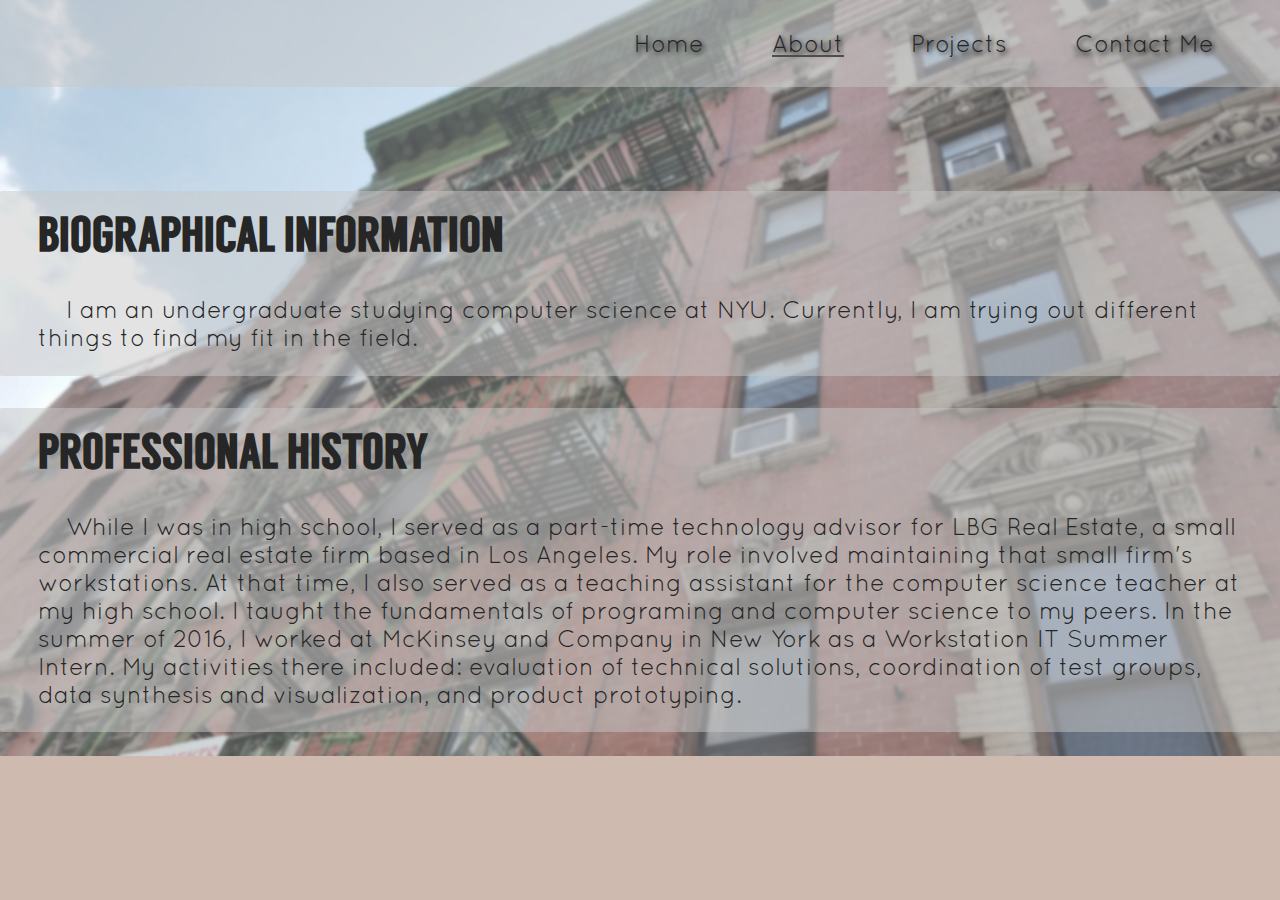
<file: about.html>
<!doctype html>
<html>
  <head>
    <title>Nathan Baum</title>
    <link href="css/aboutStyle.css" type="text/css" rel="stylesheet">
    <link rel="icon" href="img/icon.png">
  </head>

  <body>
    <div id="menu">
      <ul>
        <li><a class="page" href="index.html">Home</a></li>
        <li><a id="current">About</a></li>
        <li><a class="page" href="projects.html">Projects</a></li>
        <li><a class="page" href="contact.html">Contact Me</a></li>
      </ul>
    </div>

    <h1 id="callout">
      Welcome to my personal site. Here, I have compiled a few of my projects, and some other information about myself. Please take a look around.
    </h1>
    <div id="wrapper">
      <div class="section">
        <h1>BIOGRAPHICAL INFORMATION</h1>
        <p>
          &nbsp&nbsp&nbsp&nbspI am an undergraduate studying computer science at NYU. Currently, I am trying out different things to find my fit in the field.
        </p>
      </div>
      <div class="section">
        <h1>PROFESSIONAL HISTORY</h1>
        <p>
          &nbsp&nbsp&nbsp&nbspWhile I was in high school, I served as a part-time technology advisor for LBG Real Estate, a small commercial real estate firm based in Los Angeles. My role involved maintaining that small firm's workstations. At that time, I also served as a teaching assistant for the computer science teacher at my high school. I taught the fundamentals of programing and computer science to my peers. In the summer of 2016, I worked at McKinsey and Company in New York as a Workstation IT Summer Intern. My activities there included: evaluation of technical solutions, coordination of test groups, data synthesis and visualization, and product prototyping.
        </p>
      </div>
    </div>
  </body>
</html>
</file>
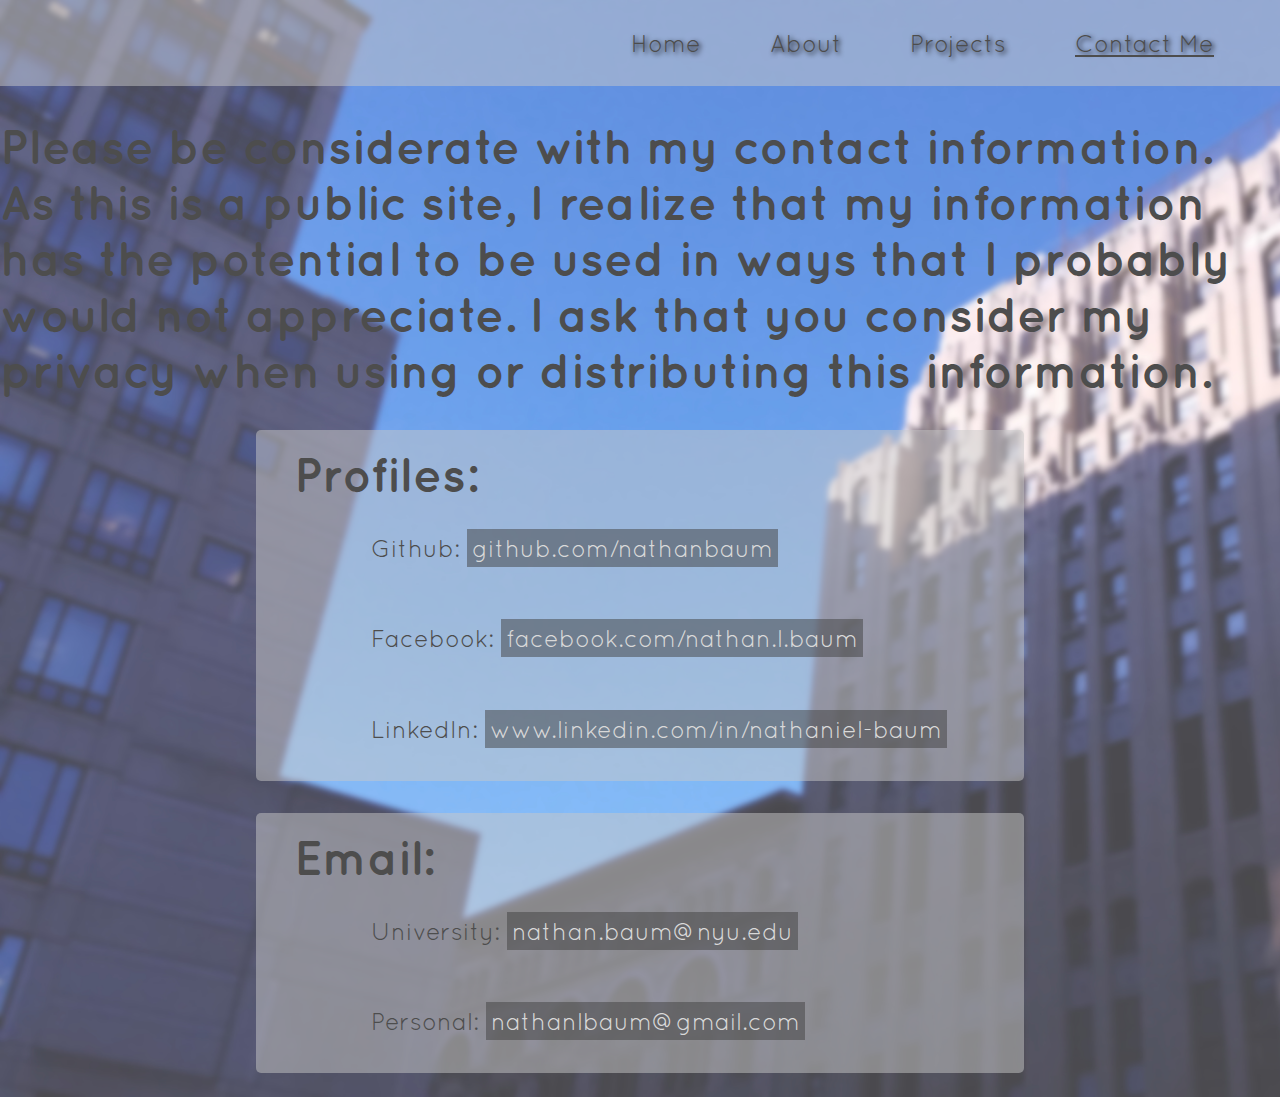
<file: contact.html>
<!doctype html>
<html>

  <head>
    <title>Nathan Baum</title>
    <link href="css/contactStyle.css" type="text/css" rel="stylesheet">
    <link rel="icon" href="img/icon.png">
  </head>

  <body>
    <div id="menu">
      <ul>
        <li><a class="page" href="/">Home</a></li>
        <li><a class="page" href="/about">About</a></li>
        <li><a class="page" href="/projects">Projects</a></li>
        <li><a id="current">Contact Me</a></li>
      </ul>
    </div>

    <h1 id="callout">Please be considerate with my contact information. As this is a public site, I realize that my information has the potential to be used in ways that I probably would not appreciate. I ask that you consider my privacy when using or distributing this information.</h1>
    <div class="wrapper">
      <div class="section">
        <h1>Profiles:</h1>
        <p>
          Github:
          <a href="https://github.com/nathanbaum">github.com/nathanbaum</a>
        </p>
        <p>
          Facebook:
          <a href="https://www.facebook.com/nathan.l.baum">facebook.com/nathan.l.baum</a>
        </p>
        <p>
          LinkedIn:
          <a href="https://www.linkedin.com/in/nathaniel-baum">www.linkedin.com/in/nathaniel-baum</a>
        </p>
      </div>
    </div>
    <div class="wrapper">
      <div class="section">
        <h1>Email:</h1>
        <p>
          University:
          <a href="mailto:nathan.baum@nyu.edu">nathan.baum@nyu.edu</a>
        </p>
        <p>
          Personal:
          <a href="mailto:nathanlbaum@gmail.com">nathanlbaum@gmail.com</a>
        </p>
      </div>
    </div>
  </body>
</html>
</file>
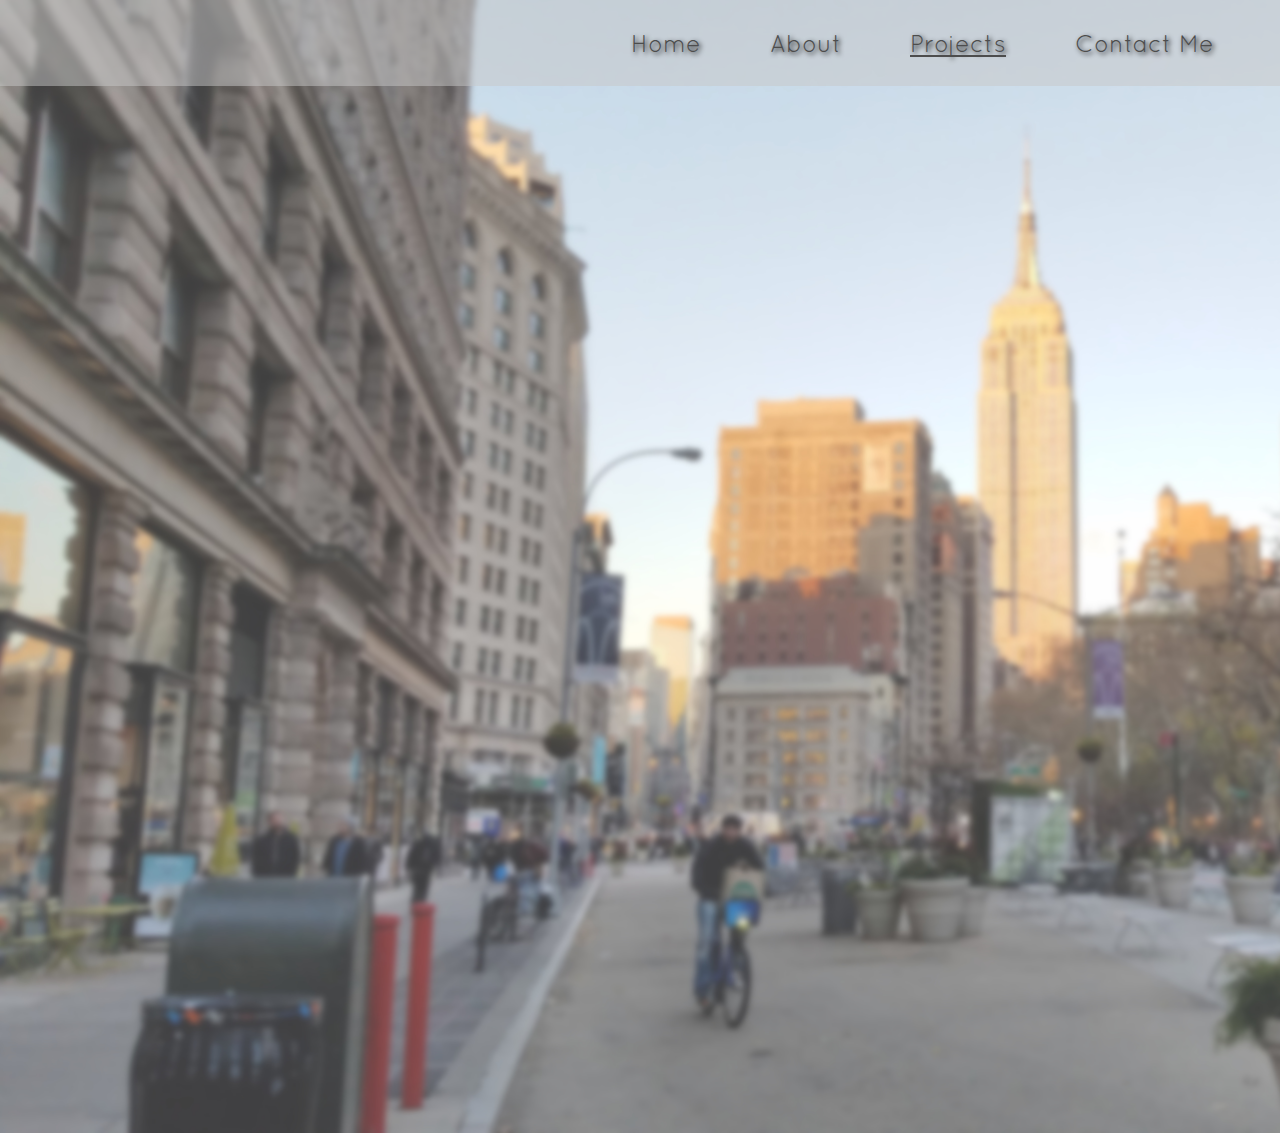
<file: projects.html>
<!doctype html>
<html>
  <head>
    <title>Nathan Baum</title>
    <link href="css/global.css" type="text/css" rel="stylesheet">
    <link href="css/projectStyle.css" type="text/css" rel="stylesheet">
    <link rel="icon" href="img/icon.png">
  </head>

  <body>
    <div id="menu">
      <ul>
        <li><a class="page" href="/">Home</a></li>
        <li><a class="page" href="/about">About</a></li>
        <li><a id="current">Projects</a></li>
        <li><a class="page" href="/contact">Contact Me</a></li>
      </ul>
    </div>
    <div class="wrapper">
      <div class="section">
        <h1>Dissenter</h1>
        <a href="https://dissenter.baumish.com">A Platform Built for Thought</a>
      </div>
    </div>
    <div class="wrapper">
      <div class="section">
        <h1>Pallite</h1>
        <a href="projects/pallite/picker">a lite pallate picking utility for graphic design</a>
      </div>
    </div>
    <div class="wrapper">
      <div class="section">
        <h1>my-markov</h1>
        <a href="https://github.com/nathanbaum/my-markov">GitHub page</a>
      </div>
    </div>
    <div class="wrapper">
      <div class="section">
        <h1>complexity_vis</h1>
        <a href="https://nathanbaum.github.io/complexity_vis/">a web-based visualizer for the complexity of javascript algorithms</a>
      </div>
    </div>
    <div class="wrapper">
      <div class="section">
        <h1>CSCI-UA-480: Computer Graphics</h1>
        <a href="projects/graphics.html">project page</a>
      </div>
    </div>
  </body>
</html>
</file>
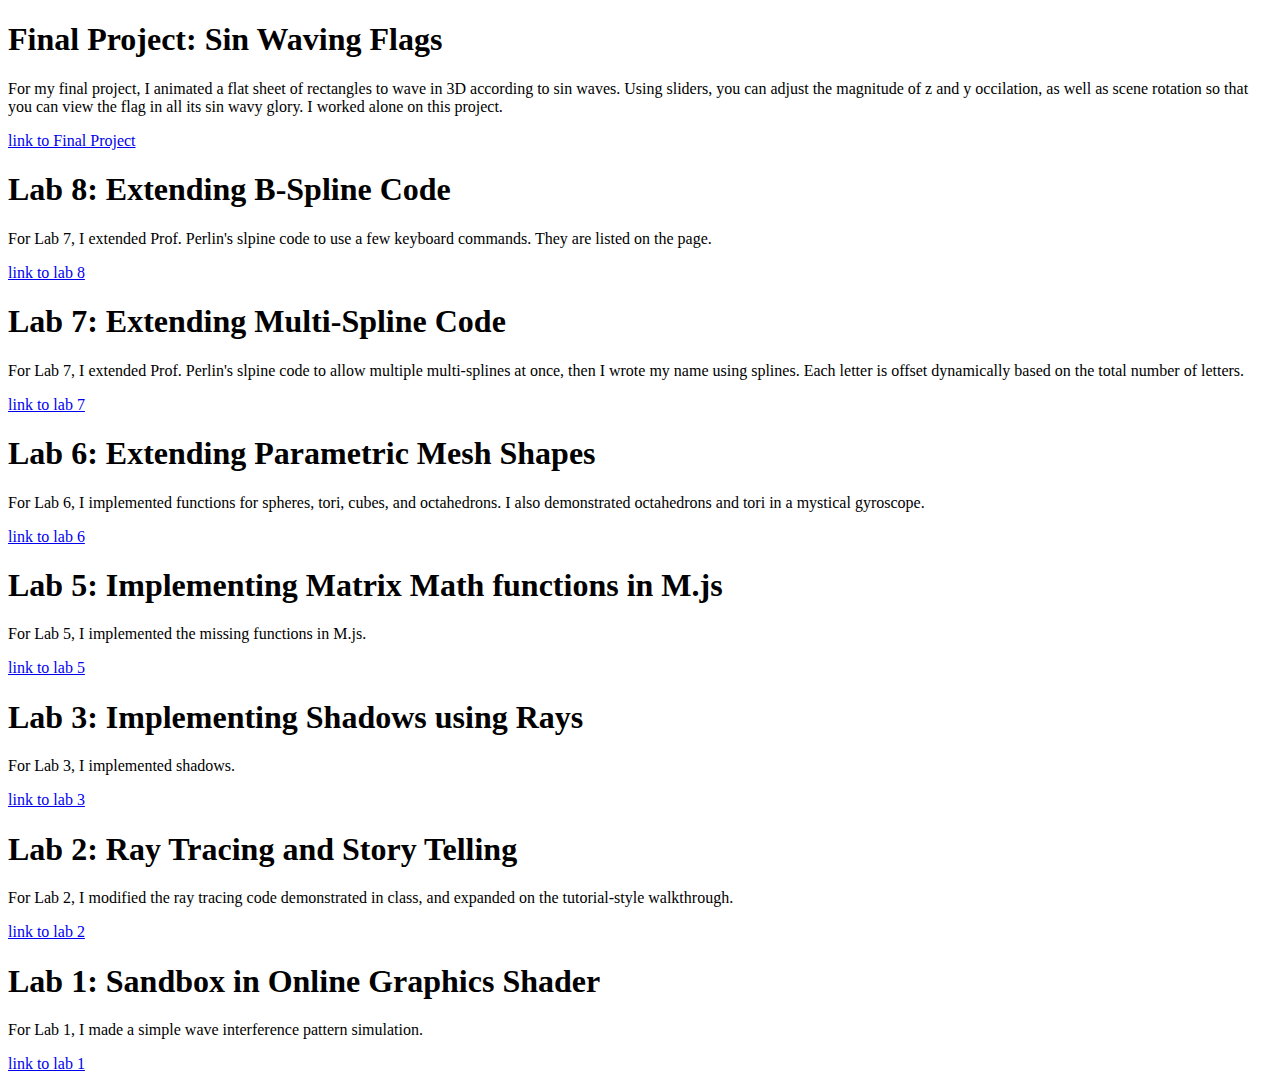
<file: projects/graphics.html>
<!doctype html>
<html>
  <head>
    <title>Nathan Baum Computer Graphics</title>
  </head>

  <body>
	  <h1>Final Project: Sin Waving Flags</h1>
    <p>For my final project, I animated a flat sheet of rectangles to wave in 3D according to sin waves. Using sliders, you can adjust the magnitude of z and y occilation, as well as scene rotation so that you can view the flag in all its sin wavy glory. I worked alone on this project.</p>
    <a href="./graphics/final_project/index.html">link to Final Project</a>
    <h1>Lab 8: Extending B-Spline Code</h1>
    <p>For Lab 7, I extended Prof. Perlin's slpine code to use a few keyboard commands. They are listed on the page.</p>
    <a href="./graphics/canvas_example5/index.html">link to lab 8</a>
    <h1>Lab 7: Extending Multi-Spline Code</h1>
    <p>For Lab 7, I extended Prof. Perlin's slpine code to allow multiple multi-splines at once, then I wrote my name using splines. Each letter is offset dynamically based on the total number of letters.</p>
    <a href="./graphics/canvas_example4/index.html">link to lab 7</a>
    <h1>Lab 6: Extending Parametric Mesh Shapes</h1>
    <p>For Lab 6, I implemented functions for spheres, tori, cubes, and octahedrons. I also demonstrated octahedrons and tori in a mystical gyroscope.</p>
    <a href="./graphics/canvas_example3/index.html">link to lab 6</a>
    <h1>Lab 5: Implementing Matrix Math functions in M.js</h1>
    <p>For Lab 5, I implemented the missing functions in M.js.</p>
    <a href="./graphics/canvas_example1/index.html">link to lab 5</a>
    <h1>Lab 3: Implementing Shadows using Rays</h1>
    <p>For Lab 3, I implemented shadows.</p>
    <a href="./graphics/raytrace2_breakdown/index.html">link to lab 3</a>
    <h1>Lab 2: Ray Tracing and Story Telling</h1>
    <p>For Lab 2, I modified the ray tracing code demonstrated in class, and expanded on the tutorial-style walkthrough.</p>
    <a href="./graphics/raytrace1_breakdown/index.html">link to lab 2</a>
    <h1>Lab 1: Sandbox in Online Graphics Shader</h1>
    <p>For Lab 1, I made a simple wave interference pattern simulation.</p>
    <a href="./graphics/example1/index.html">link to lab 1</a>
  </body>
</html>
</file>
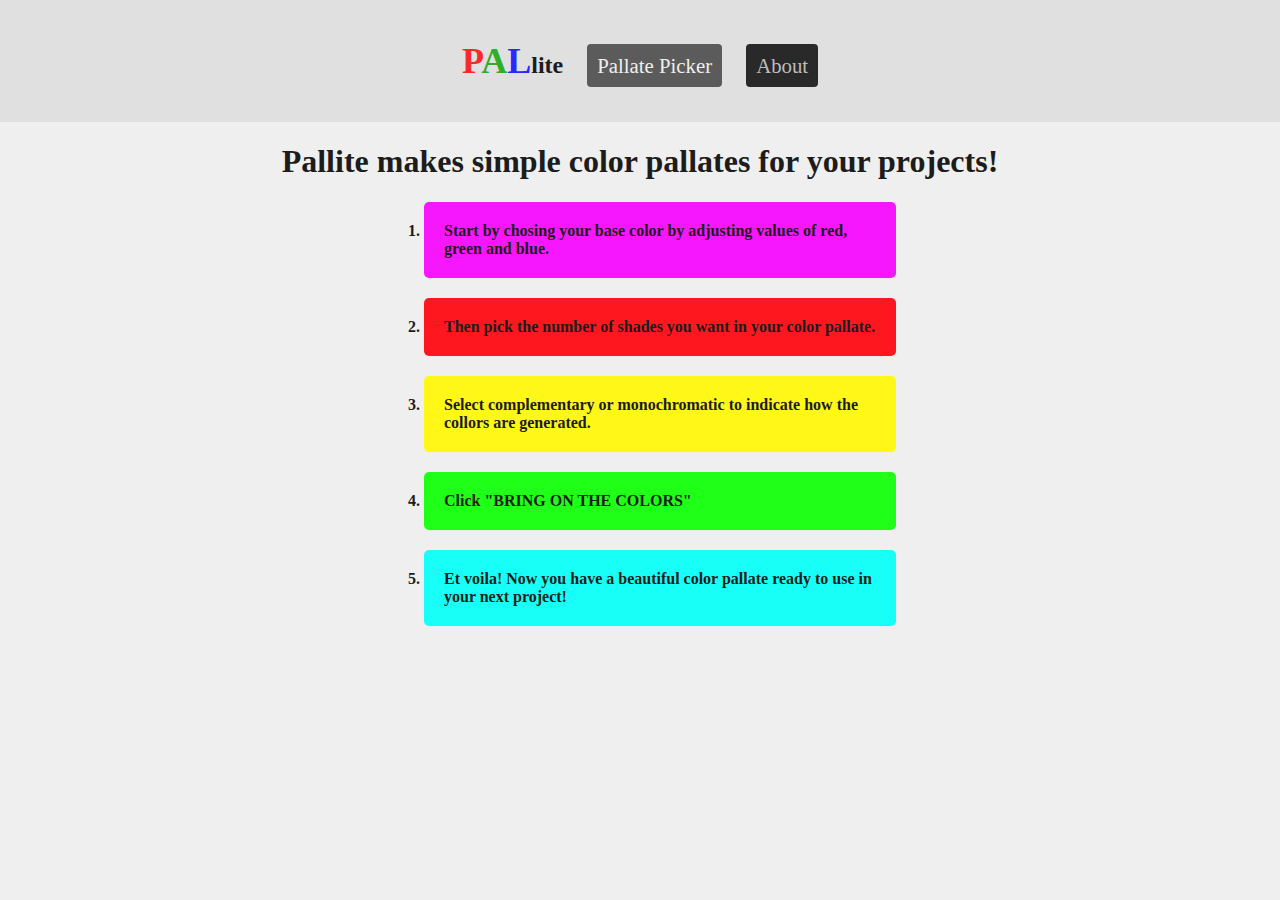
<file: projects/pallite/about.html>
<!DOCTYPE html>
<html>
	<head>
		<meta charset="utf-8">
		<title>Pallite</title>
		<link href="css/base.css" type="text/css" rel="stylesheet">
		<link href="css/about.css" type="text/css" rel="stylesheet">
  </head>

  <ul id="menu">
    <li style="font-size: 150%; padding-top: -10px; font-weight: bolder;"><span style="color: #ff2828; font-size: 150%;">P</span><span style="color: #31ad2b; font-size: 150%;">A</span><span style="color: #2828ff; font-size: 150%;">L</span>lite</li>
    <li><a href="picker">Pallate Picker</a></li>
    <li><a href="about" id="current">About</a></li>
  </ul>
	<body>
	  <h1>Pallite makes simple color pallates for your projects!</h1>
	  <ol>
	    <li style="background-color: #f717ff">Start by chosing your base color by adjusting values of red, green and blue.</li>
	    <li style="background-color: #ff171f">Then pick the number of shades you want in your color pallate.</li>
	    <li style="background-color: #fff717">Select complementary or monochromatic to indicate how the collors are generated.</li>
	    <li style="background-color: #1fff17">Click "BRING ON THE COLORS"</li>
	    <li style="background-color: #17fff7">Et voila! Now you have a beautiful color pallate ready to use in your next project!</li>
	  </ol>
	</body>
	</html>
</file>
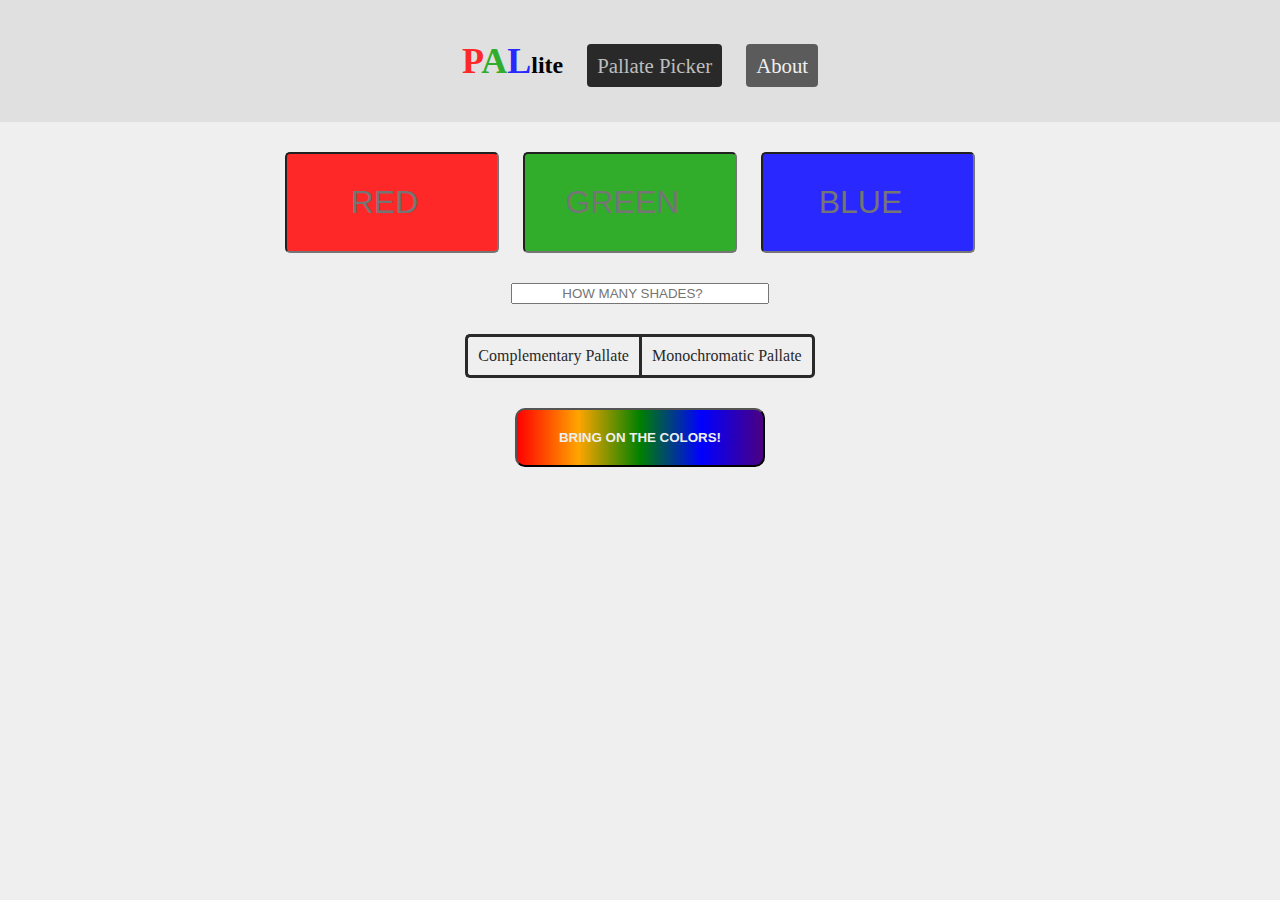
<file: projects/pallite/picker.html>
<!DOCTYPE html>
<html>
	<head>
		<meta charset="utf-8">
		<title>Pallite</title>
		<link href="css/base.css" type="text/css" rel="stylesheet">
		<link href="css/colors.css" type="text/css" rel="stylesheet">
		<script src="js/colorlib.js"></script>
		<script src="js/pickerscript.js"></script>
  </head>

  <ul id="menu">
    <li style="font-size: 150%; padding-top: -10px; font-weight: bolder;"><span style="color: #ff2828; font-size: 150%;">P</span><span style="color: #31ad2b; font-size: 150%;">A</span><span style="color: #2828ff; font-size: 150%;">L</span>lite</li>
    <li><a href="picker" id="current">Pallate Picker</a></li>
    <li><a href="about">About</a></li>
  </ul>

	<body style="background-color: #efefef">
	  <form id="picker" onsubmit="handleForm(this)">
	    <input class="colorIn" style="background-color: #ff2828; color: white" type="number" max="255" min="0" name="red" placeholder="RED" required>
	    <input class="colorIn" style="background-color: #31ad2b; color: white" type="number" max="255" min="0" name="green" placeholder="GREEN" required>
	    <input class="colorIn" style="background-color: #2828ff; color: white" type="number" max="255" min="0" name="blue" placeholder="BLUE" required>
	    <br><input type="number" max="10" min="2" name="shades" placeholder="HOW MANY SHADES?"required>
	    <br><input type="radio" id="complementary" name="complementary" value="true" required>
	    <label for="complementary">Complementary Pallate</label><input type="radio" id="monochromatic" name="complementary" value="false" required><label for="monochromatic">Monochromatic Pallate</label>
	    <br><input type="submit"  value="BRING ON THE COLORS!">
	  </form>
	  <ul id="colorCards">
	  </ul>
	</body>
	</html>
</file>
<file: css/aboutStyle.css>
body{
  color: #262626;
  background-color: #cfbaaf;
  background-image: url(../img/about/background.jpg);
  background-size: cover;
  background-repeat: no-repeat;
  font-size: 150%;
  margin: 0;
  padding: 0;
}

@font-face {
    font-family: quicksand;
    src: url(../fonts/Quicksand/Quicksand-Regular.otf);
}

@font-face {
    font-family: quicksand;
    src: url(../fonts/Quicksand/Quicksand-Bold.otf);
    font-weight: bold;
}

@font-face {
    font-family: bebas;
    src: url(../fonts/BEBAS.ttf);
}

@font-face {
    font-family: langdon;
    src: url(../fonts/Langdon.otf);
}

/*/////////////////
menu styles
/////////////////*/
#menu {
  background-color: rgba(200, 200, 200, 0.5);
  padding: 5px;
  text-shadow: 2px 2px 5px black;
}

#menu ul{
  text-align: right;
}

#menu li{
  display: inline-block;
  padding-right: 5%;
}

#menu a{
  font-family: quicksand;
  position: relative;
  text-decoration: none;
  color: inherit;
}

#menu .page:before {
  content: "";
  position: absolute;
  width: 100%;
  height: 2px;
  bottom: 0;
  left: 0;
  background-color: #4d4d4d;
  visibility: hidden;
  -webkit-transform: scaleX(0);
  transform: scaleX(0);
  -webkit-transition: all 0.3s ease-in-out 0s;
  transition: all 0.3s ease-in-out 0s;
}

#menu .page:hover:before {
  visibility: visible;
  -webkit-transform: scaleX(1);
  transform: scaleX(1);
}

#current{
  cursor: pointer;
}

#current:before{
  content: "";
  position: absolute;
  width: 100%;
  height: 2px;
  bottom: 0;
  left: 0;
  background-color: #4d4d4d;
}

/*/////////////////
section styles
/////////////////*/
#callout{
  font-family: quicksand;
  font-weight: bold;
  font-size: 100%;
  text-align: center;
  /*color: #cc6699;*/
  color: white;
  text-shadow: 2px 2px 5px black;
  padding-left: 10%;
  padding-right: 10%;
  opacity: 0;

  -webkit-animation:fadein ease-in 1;  /* call our keyframe named fadeIn, use animattion ease-in and repeat it only 1 time */
  -moz-animation:fadein ease-in 1;
  animation:fadein ease-in 1;

  -webkit-animation-fill-mode:forwards;  /* this makes sure that after animation is done we remain at the last keyframe value (opacity: 1)*/
  -moz-animation-fill-mode:forwards;
  animation-fill-mode:forwards;

  -webkit-animation-duration:1s;
  -moz-animation-duration:1s;
  animation-duration:1s;

  -webkit-animation-delay: .1s;
  -moz-animation-delay: .1s;
  animation-delay: .1s;
}


.section {
  padding-left: 3%;
  padding-right: 3%;
  background-color: rgba(200, 200, 200, 0.5);
  border-radius: 2px;
  font-family: quicksand;
}

.section h1{
  padding-top: 2%;
  font-family: langdon;
}

.section p{
  padding-bottom: 2%;
}

.wrapper{
  padding-left: 30%;
  padding-right: 30%;
  opacity: 0;

  -webkit-animation:slide-fadein 1;  /* call our keyframe named fadeIn, and repeat it only 1 time */
  -moz-animation:slide-fadein 1;
  animation:slide-fadein 1;

  -webkit-animation-fill-mode:forwards;  /* this makes sure that after animation is done we remain at the last keyframe value (opacity: 1)*/
  -moz-animation-fill-mode:forwards;
  animation-fill-mode:forwards;

  -webkit-animation-duration:.7s;
  -moz-animation-duration:.7s;
  animation-duration:.7s;
}

.wrapper:nth-of-type(2){
  -webkit-animation-delay: .3s;
  -moz-animation-delay: .3s;
  animation-delay: .3s;
}

.wrapper:nth-of-type(3){
  -webkit-animation-delay: .6s;
  -moz-animation-delay: .6s;
  animation-delay: .6s;
}

/*//////////////////
keyframes
//////////////////*/

@-webkit-keyframes slide-fadein {
  from {
    padding-left:25%;
    padding-right: 35%;
    opacity: 0;
  }
  to {
    padding-left: 30%;
    padding-right: 30%;
    opacity:1;
  }
}

@-moz-keyframes slide-fadein {
  from {
    padding-left:25%;
    padding-right: 35%;
    opacity: 0;
  }
  to {
    padding-left: 30%;
    padding-right: 30%;
    opacity:1;
  }
}

@keyframes slide-fadein {
  from {
    padding-left:25%;
    padding-right: 35%;
    opacity: 0;
  }
  to {
    padding-left: 30%;
    padding-right: 30%;
    opacity:1;
  }
}

@-webkit-keyframes fadein {
  from {opacity: 0;}
  to {opacity:1;}
}

@-moz-keyframes fadein {
  from {opacity: 0;}
  to {opacity:1;}
}

@keyframes fadein {
  from {opacity: 0;}
  to {opacity:1;}
}
</file>
<file: css/contactStyle.css>
body{
  color: #4d4d4d;
  background-color: #cfbaaf;
  background-size: cover;
  background-image: url(../img/contact/background.jpg);
  font-size: 150%;
  font-family: quicksand;
  margin: 0;
  padding: 0;
}

@font-face {
    font-family: quicksand;
    src: url(../fonts/Quicksand/Quicksand-Regular.otf);
}

@font-face {
    font-family: quicksand;
    src: url(../fonts/Quicksand/Quicksand-Bold.otf);
    font-weight: bold;
}

@font-face {
    font-family: bebas;
    src: url(../fonts/BEBAS.ttf);
}

@font-face {
    font-family: langdon;
    src: url(../fonts/Langdon.otf);
}

/*/////////////////
menu styles
/////////////////*/
#menu {
  background-color: rgba(200, 200, 200, 0.5);
  padding: 5px;
  text-shadow: 2px 2px 5px black;
}

#menu ul{
  text-align: right;
}

#menu li{
  display: inline-block;
  padding-right: 5%;
}

#menu a{
  font-family: quicksand;
  position: relative;
  text-decoration: none;
  color: inherit;
}

#menu .page:before {
  content: "";
  position: absolute;
  width: 100%;
  height: 2px;
  bottom: 0;
  left: 0;
  background-color: #4d4d4d;
  visibility: hidden;
  -webkit-transform: scaleX(0);
  transform: scaleX(0);
  -webkit-transition: all 0.3s ease-in-out 0s;
  transition: all 0.3s ease-in-out 0s;
}

#menu .page:hover:before {
  visibility: visible;
  -webkit-transform: scaleX(1);
  transform: scaleX(1);
}

#current{
  cursor: pointer;
}

#current:before{
  content: "";
  position: absolute;
  width: 100%;
  height: 2px;
  bottom: 0;
  left: 0;
  background-color: #4d4d4d;
}

/*/////////////////
section properties
/////////////////*/

.section{
  width: 60%;
  margin: auto;
  margin-top: 25px;
  background-color: rgba(200, 200, 200, 0.5);
  border-radius: 5px;
  position: relative;
}

.section h1{
  padding-top: 2%;
  margin-left: 5%;
}

.section h2{
  margin-left: 10%;
}

.section p{
  margin-left: 15%;
  margin-right: 10%;
  padding-bottom: 5%;
}

.section a{
  background-color: rgba(64, 64, 64, 0.5);
  padding: 5px;
  text-decoration: none;
  color: #d9d9d9;
  transition: .3s;
}

.section a:hover{
  background-color: rgba(80, 80, 80, 0.80);
}
</file>
<file: css/global.css>
@font-face {
    font-family: quicksand;
    src: url(../fonts/Quicksand/Quicksand-Regular.otf);
}

@font-face {
    font-family: quicksand;
    src: url(../fonts/Quicksand/Quicksand-Bold.otf);
    font-weight: bold;
}

@font-face {
    font-family: bebas;
    src: url(../fonts/BEBAS.ttf);
}

@font-face {
    font-family: langdon;
    src: url(../fonts/Langdon.otf);
}

/*/////////////////
menu styles
/////////////////*/
#menu {
  background-color: rgba(200, 200, 200, 0.5);
  padding: 5px;
  text-shadow: 2px 2px 5px black;
}

#menu ul{
  text-align: right;
}

#menu li{
  display: inline-block;
  padding-right: 5%;
}

#menu a{
  font-family: quicksand;
  position: relative;
  text-decoration: none;
  color: inherit;
}

#menu .page:before {
  content: "";
  position: absolute;
  width: 100%;
  height: 2px;
  bottom: 0;
  left: 0;
  background-color: #4d4d4d;
  visibility: hidden;
  -webkit-transform: scaleX(0);
  transform: scaleX(0);
  -webkit-transition: all 0.3s ease-in-out 0s;
  transition: all 0.3s ease-in-out 0s;
}

#menu .page:hover:before {
  visibility: visible;
  -webkit-transform: scaleX(1);
  transform: scaleX(1);
}

#current{
  cursor: pointer;
}

#current:before{
  content: "";
  position: absolute;
  width: 100%;
  height: 2px;
  bottom: 0;
  left: 0;
  background-color: #4d4d4d;
}
</file>
<file: css/projectStyle.css>
body{
  color: #4d4d4d;
  background-color: #cfbaaf;
  background-size: cover;
  background-image: url(../img/project/background.jpg);
  font-size: 150%;
  font-family: quicksand;
  margin: 0;
  padding: 0;
}

/*/////////////////
section styles
/////////////////*/
.section{
  margin-top: 25px;
  background-color: rgba(200, 200, 200, 0.5);
  border-radius: 5px;
  position: relative;
  text-align: center;
  padding-bottom: 2%;
  padding-top: .5%;
}

.section p{
  margin-left: 15%;
  margin-right: 10%;
}

.section a{
  background-color: rgba(64, 64, 64, 0.5);
  text-align: center;
  padding: 5px;
  text-decoration: none;
  color: #d9d9d9;
  transition: .3s;
}

.section a:hover{
  background-color: rgba(80, 80, 80, 0.80);
}

/*//////////////////
animations
//////////////////*/
.wrapper{
  padding-left: 20%;
  padding-right: 20%;

  opacity: 0;

  -webkit-animation:slide-fadein 1;  /* call our keyframe named fadeIn, and repeat it only 1 time */
  -moz-animation:slide-fadein 1;
  animation:slide-fadein 1;

  -webkit-animation-fill-mode:forwards;  /* this makes sure that after animation is done we remain at the last keyframe value (opacity: 1)*/
  -moz-animation-fill-mode:forwards;
  animation-fill-mode:forwards;

  -webkit-animation-duration:.7s;
  -moz-animation-duration:.7s;
  animation-duration:.7s;
}

.wrapper:nth-of-type(2){
  -webkit-animation-delay: .3s;
  -moz-animation-delay: .3s;
  animation-delay: .3s;
}

.wrapper:nth-of-type(3){
  -webkit-animation-delay: .6s;
  -moz-animation-delay: .6s;
  animation-delay: .6s;
}

.wrapper:nth-of-type(4){
  -webkit-animation-delay: .9s;
  -moz-animation-delay: .9s;
  animation-delay: .9s;
}

.wrapper:nth-of-type(5){
  -webkit-animation-delay: 1.2s;
  -moz-animation-delay: 1.2s;
  animation-delay: 1.2s;
}

.wrapper:nth-of-type(6){
  -webkit-animation-delay: 1.5s;
  -moz-animation-delay: 1.5s;
  animation-delay: 1.5s;
}

/*//////////////////
keyframes
//////////////////*/

@-webkit-keyframes slide-fadein {
  from {
    padding-left:25%;
    padding-right: 35%;
    opacity: 0;
  }
  to {
    padding-left: 20%;
    padding-right: 20%;
    opacity:1;
  }
}

@-moz-keyframes slide-fadein {
  from {
    padding-left:15%;
    padding-right: 25%;
    opacity: 0;
  }
  to {
    padding-left: 20%;
    padding-right: 20%;
    opacity:1;
  }
}

@keyframes slide-fadein {
  from {
    padding-left:15%;
    padding-right: 25%;
    opacity: 0;
  }
  to {
    padding-left: 20%;
    padding-right: 20%;
    opacity:1;
  }
}
</file>
<file: projects/pallite/css/base.css>
body {
  font-family: "sans-serif";
  margin: 0;
  text-align: center;
}

#menu {
  margin: 0;
  padding-top: 40px;
  padding-bottom: 40px;
  padding-left: 0;
  background-color: #e0e0e0;
  text-align: center;
}

#menu li {
  display: inline-block;
}

#menu a {
  font-size: 130%;
  background-color: #5b5b5b;
  color: #efefef;
  text-decoration: none;
  border-radius: 4px;
  padding: 10px;
  margin-left: 20px;
  transition: .3s;
}

#menu a:hover {
  color: #bdbdbd;
  background-color: #292929;
}

#menu #current {
  color: #bdbdbd;
  background-color: #292929;
}
</file>
<file: projects/pallite/css/about.css>
body {
  background-color: #efefef;
  color: #1c1c1c;
}

ol {
  text-align: left;
  font-weight: bolder;
  margin-left: 30%;
  margin-right: 30%;
}

ol li {
  padding: 20px;
  border-radius: 5px;
  margin-bottom: 20px;
}
</file>
<file: projects/pallite/css/colors.css>
input {
  margin-top: 30px;
  text-align: center;
  width: 250px;
}

.colorIn {
  font-size: 200%;
  padding: 30px;
  width: 150px;
  border-radius: 5px;
  margin-right: 20px;
}

input[type=radio] { /*adapted from samkeddy https://codepen.io/samkeddy/pen/PbROLK*/
  position: absolute;
  visibility: hidden;
  display: none;
}

label {
  display: inline-block;
  cursor: pointer;
  padding: 10px;
  margin-top: 30px;
  color: #292929;
  background-color: #efefef;
  margin-left: 0;
  margin-right: 0;
  border-top: 3px solid #292929;
  border-bottom: 3px solid #292929;
  border-left: 3px solid #292929;
}

label[for=complementary] {
  border-radius: 5px 0px 0px 5px;
}

label[for=monochromatic] {
  border-right: 3px solid #292929;
  border-radius: 0px 5px 5px 0px;
}

input[type=radio]:checked + label{
  color: #efefef;
  background-color: #292929;
}

input[type=submit] { /*adapted from w3 schools https://www.w3schools.com/css/css3_gradients.asp*/
  /* For Safari 5.1 to 6.0 */
  background: -webkit-linear-gradient(left,red,orange,green,blue,indigo);
  /* For Opera 11.1 to 12.0 */
  background: -o-linear-gradient(left,red,orange,green,blue,indigo);
  /* For Fx 3.6 to 15 */
  background: -moz-linear-gradient(left,red,orange,green,blue,indigo);
  /* Standard syntax */
  background: linear-gradient(to right, red,orange,green,blue,indigo);

  padding: 20px;
  color: #efefef;
  font-weight: bolder;
  border-radius: 10px;
  cursor: pointer;
}

#colorCards li {
  display: inline-block;
  margin-right: 10px;
  margin-top: 40px;
  border-radius: 5px;
  padding: 20px;
  transition: .3s;
}

#colorCards li:hover {
  margin-top: 30px;
  padding-top: 30px;
}
</file>
